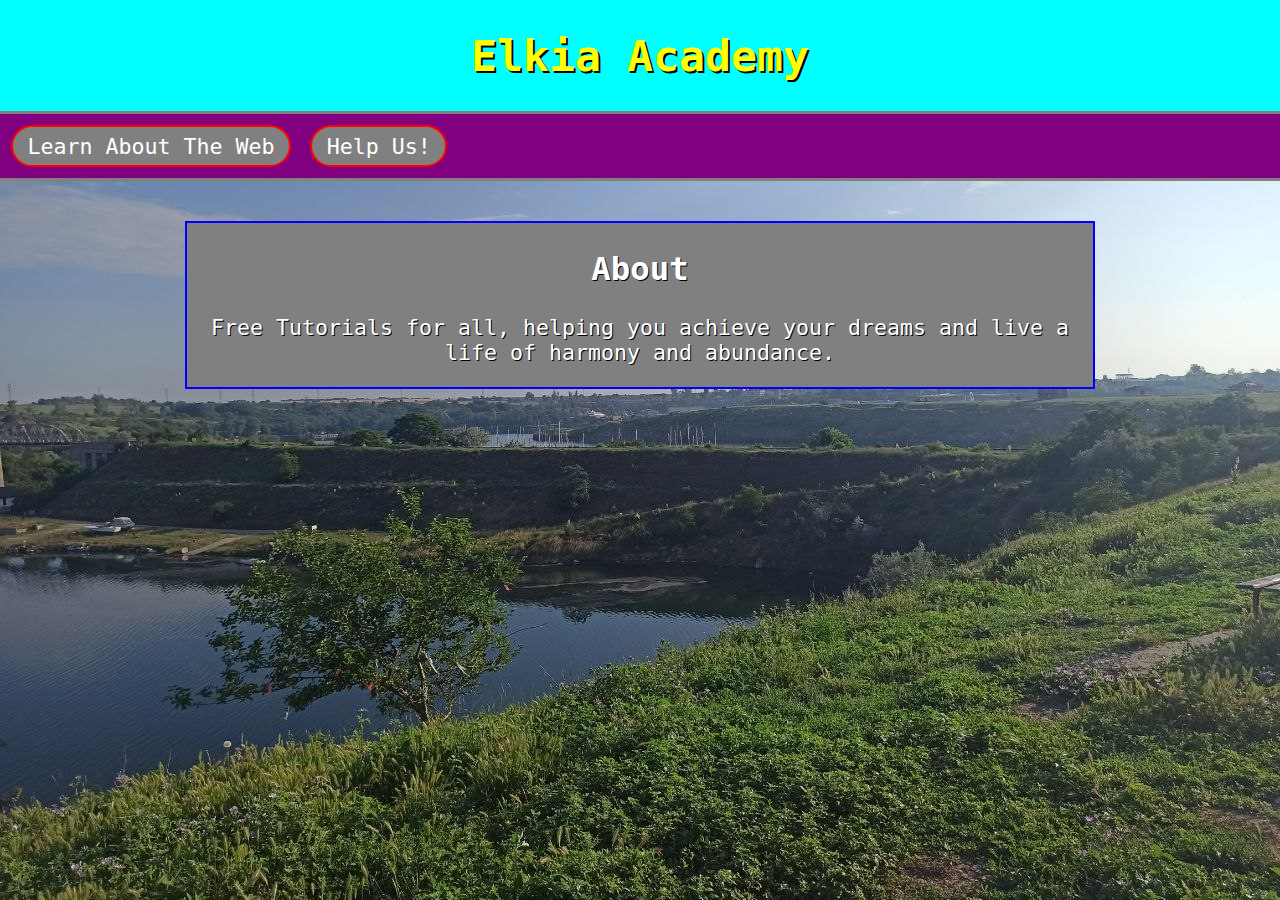
<file: aca/index.html>
<!DOCTYPE html>
<html>
	<head>
		<meta charset = "utf-8" />
		<title>Elkia Academy</title>
		<meta name = "description" content = "Free Tutorials for all, helping you achieve your dreams and live a life of harmony and abundance." />
		<meta name = "viewport" content = "width=device-width, initial-scale=1" />
		<link rel = "icon" type = "image/webp" href = "pix/terra_icon.webp" />
		<link rel = "stylesheet" href = "style.css" />
	</head>
	<body>
		<header>
			<h1>Elkia Academy</h1>
		</header>
		<nav> 
			<a href = "web">Learn About The Web</a> <!-- + learn music -->
			<a href = "help">Help Us!</a>
		</nav>
		<article class = "about center">
			<h2>About</h2> 
			<p>Free Tutorials for all, helping you achieve your dreams and live a life of harmony and abundance.</p>
		</article>
		<!-- Testimonials below. -->
	</body>
</html>
</file>
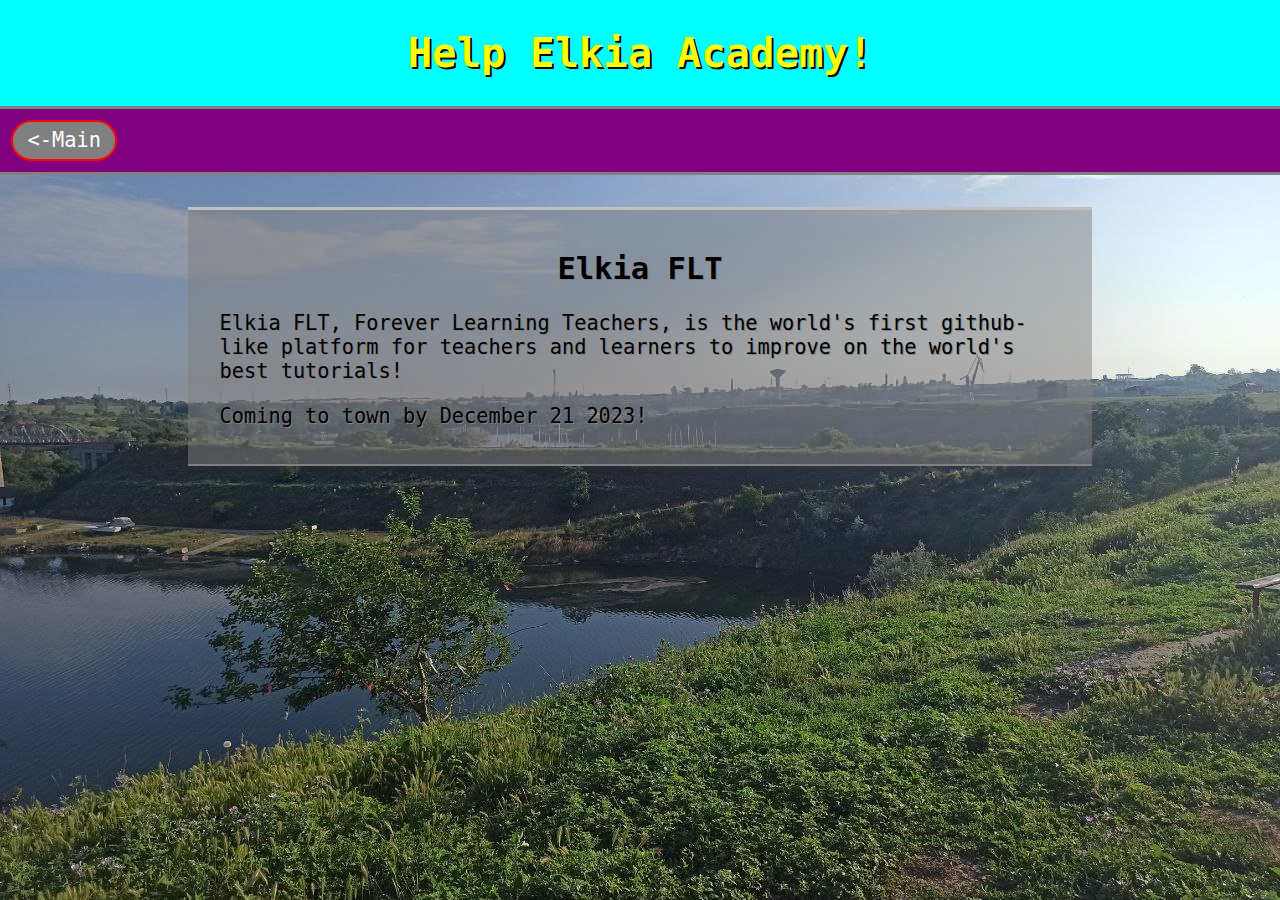
<file: aca/help/index.html>
<!DOCTYPE html>
<html>
	<head>
		<meta charset = "utf-8" />
		<title>Contribute To Elkia Academy</title> 
		<meta name = "description" content = "Come on to Elkia FLT, the world's first github-like platform for teachers and learners to improve on the world's best tutorials!" /> 
		<meta name = "viewport" content = "width=device-width, initial-scale=1" />
		<link rel = "icon" href = "../pix/TER_icon.webp" type = "image/webp" />
		<link rel = "stylesheet" href = "../css/helppage_style.css" />
	</head>
	<body>
		<header>
			<h1>Help Elkia Academy!</h1>
		</header>
		<nav>
			<a href = ".."><-Main</a>
		</nav>
		<!--<main>-->
			<article class = "enter_elkiaFLT">
				<h2 class = "center">Elkia FLT</h2> 
				<p>Elkia FLT, Forever Learning Teachers, is the world's first github-like platform for teachers and learners to improve on the world's best tutorials!</p>
				<p>Coming to town by December 21 2023!</p>
			</article>
		<!--
			<article>
				<h2>Research on Electrocute!</h2>
			</article>
		</main>-->
	</body>
</html>
</file>
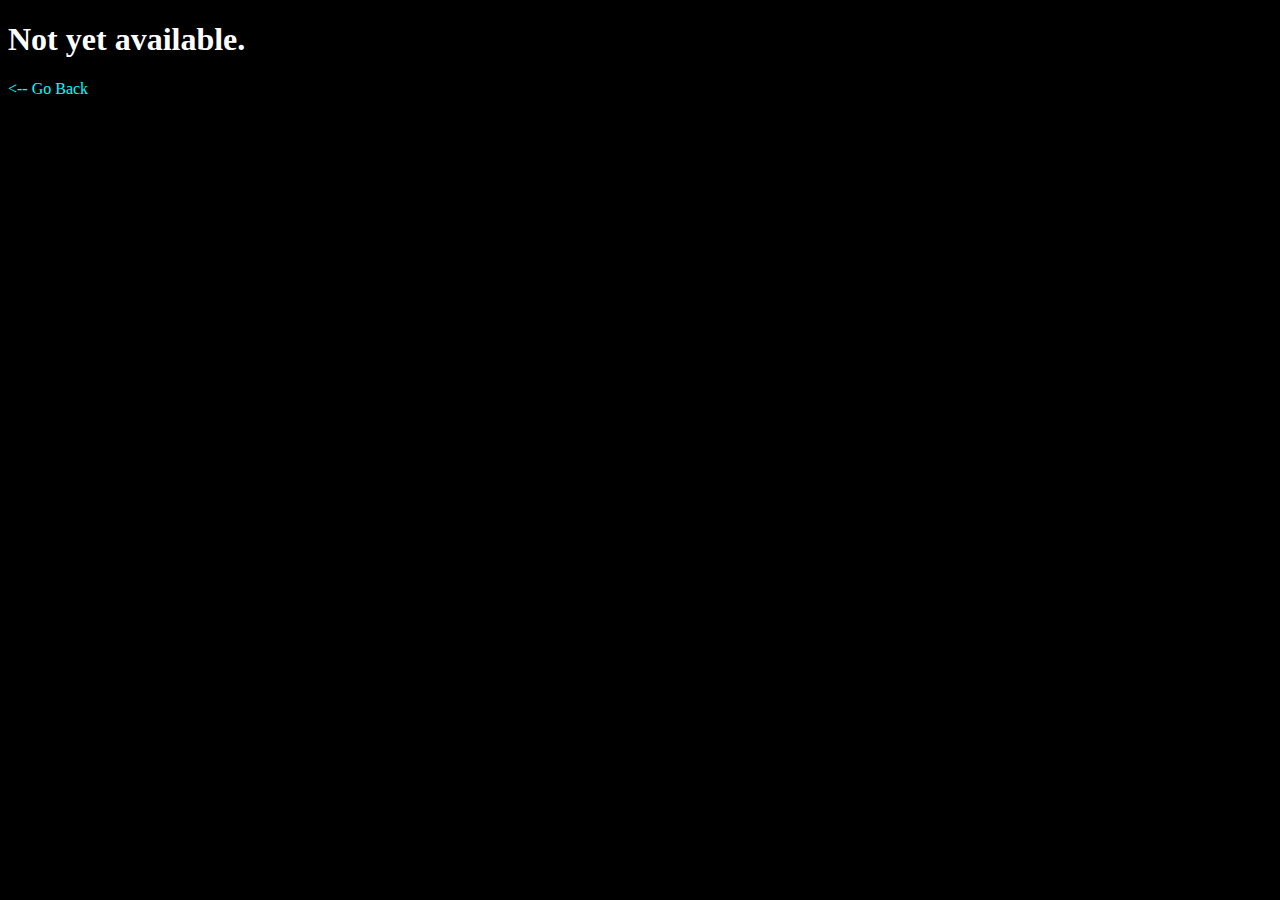
<file: aca/web/cssbasics1/index.html>
<!DOCTYPE html>           <!-- ! Replace all with template when beginning work. -->
<html>
<head>
	<meta charset = "utf-8" />
	<title>CSS Basics 1</title> 
	<style>
		body {
			background-color: black;
			color: white;
		}
		a {
			text-decoration: none;
			color: cyan;
		}
		a:hover {
			color: lime;
		}
		a:focus {
			border: 2px solid yellow;
			color: lightgreen;
		}
	</style>
</head>
<body>
	<header>
		<h1>Not yet available.</h1>
	</header>
	<main>
		<a href = "../htmlbasics2"><-- Go Back</a>
	</main>
</body>
</html>
</file>
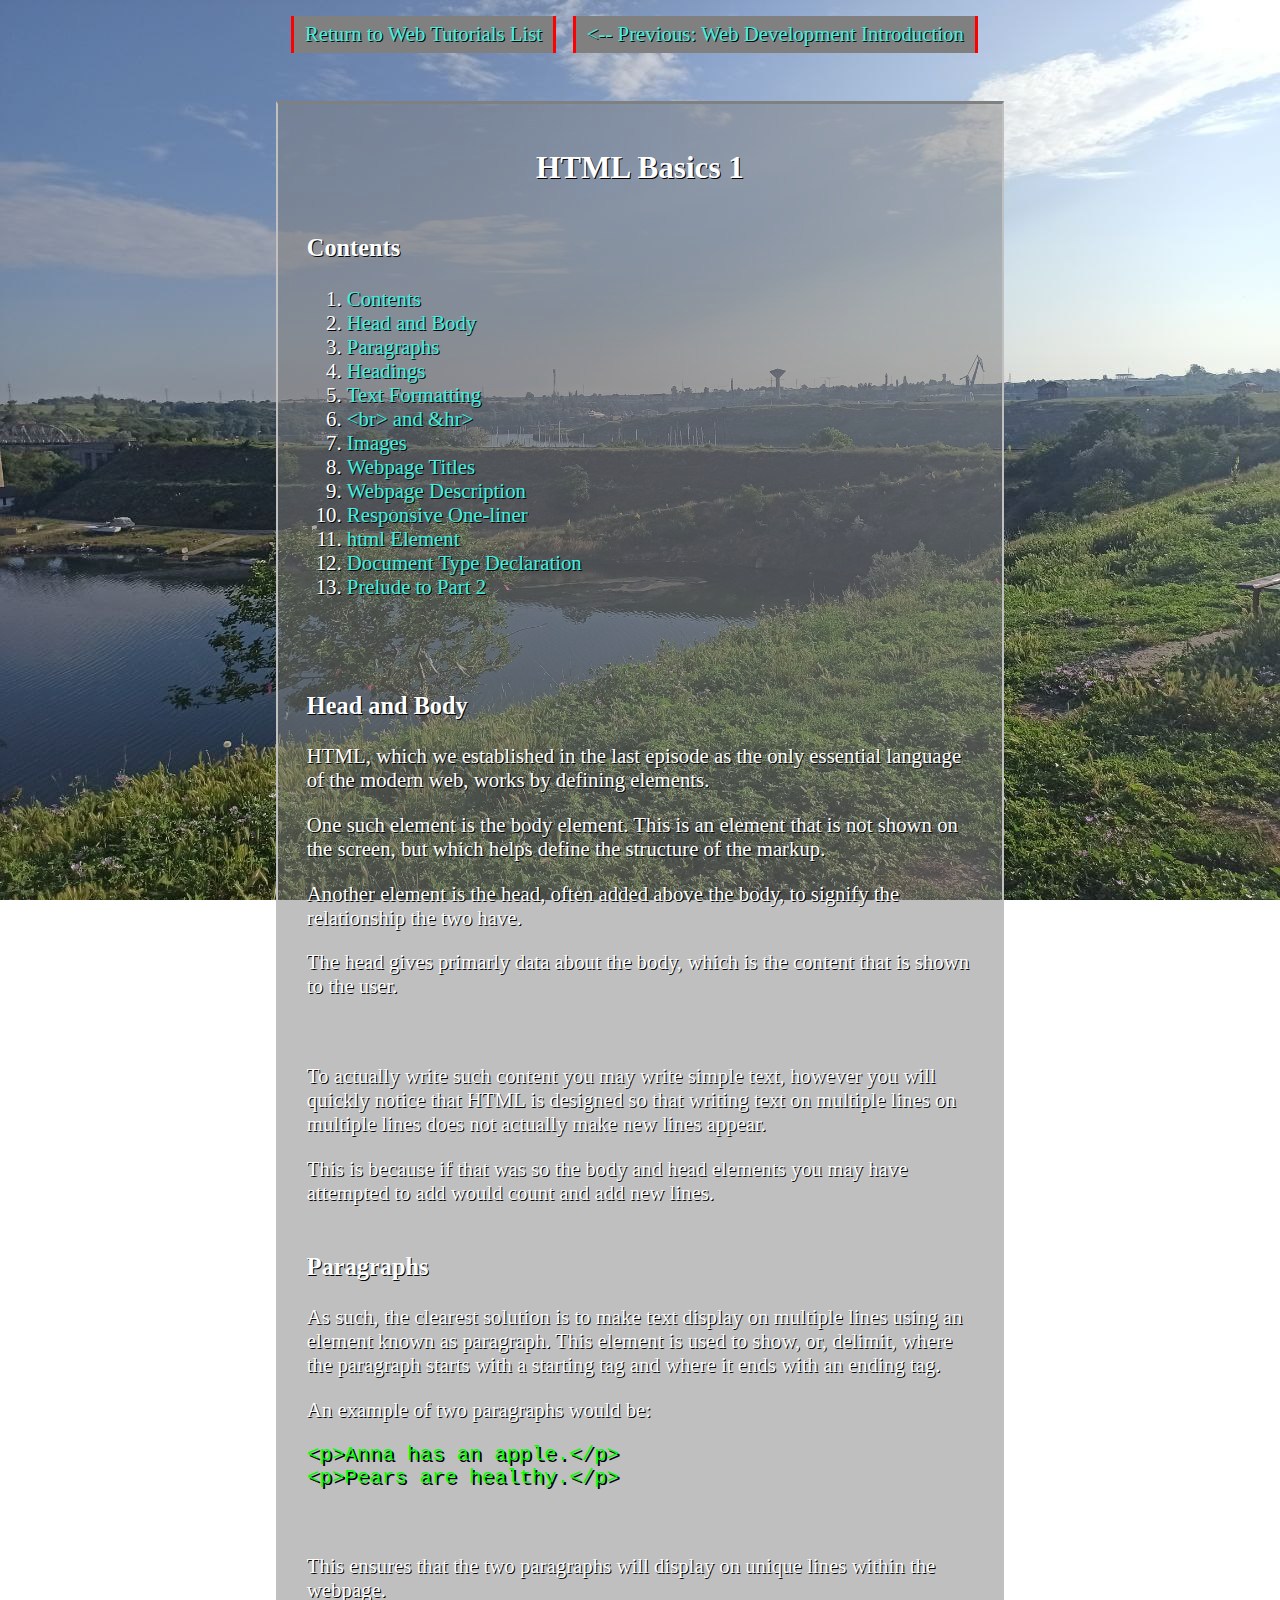
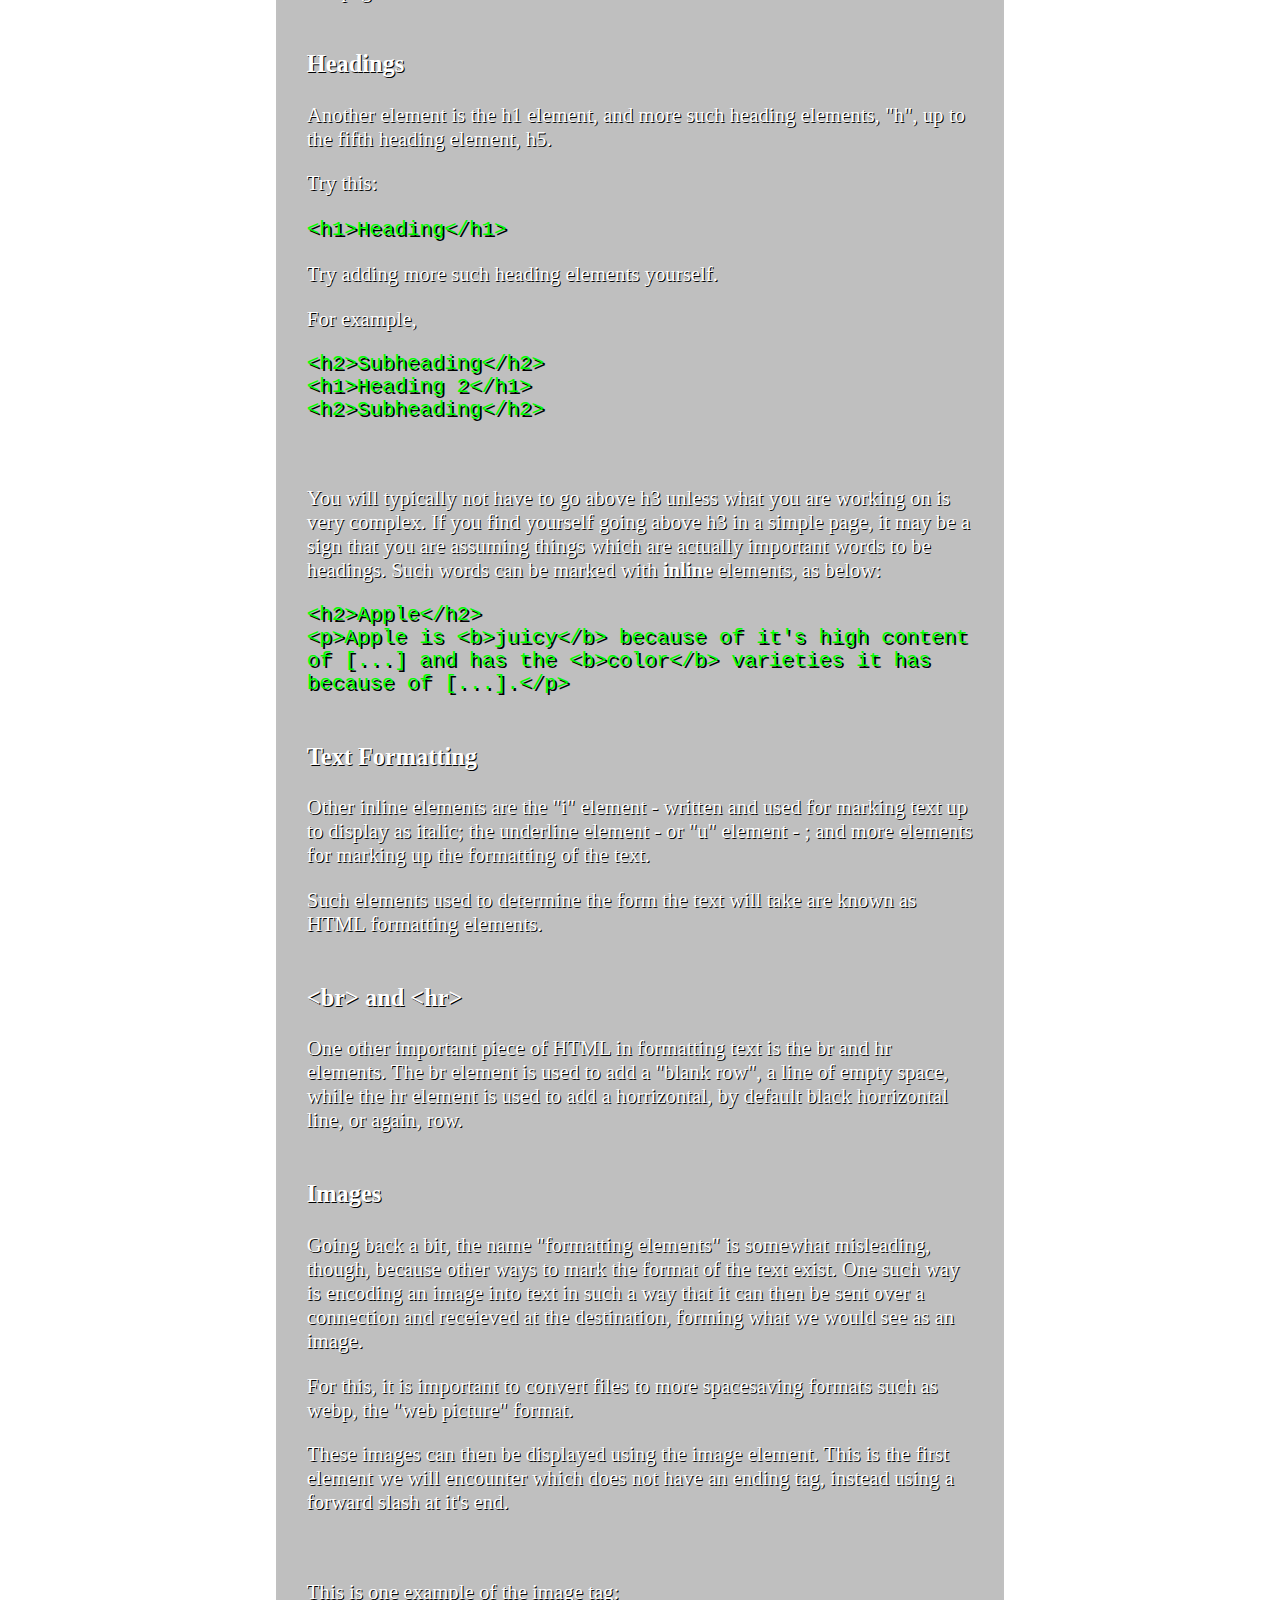
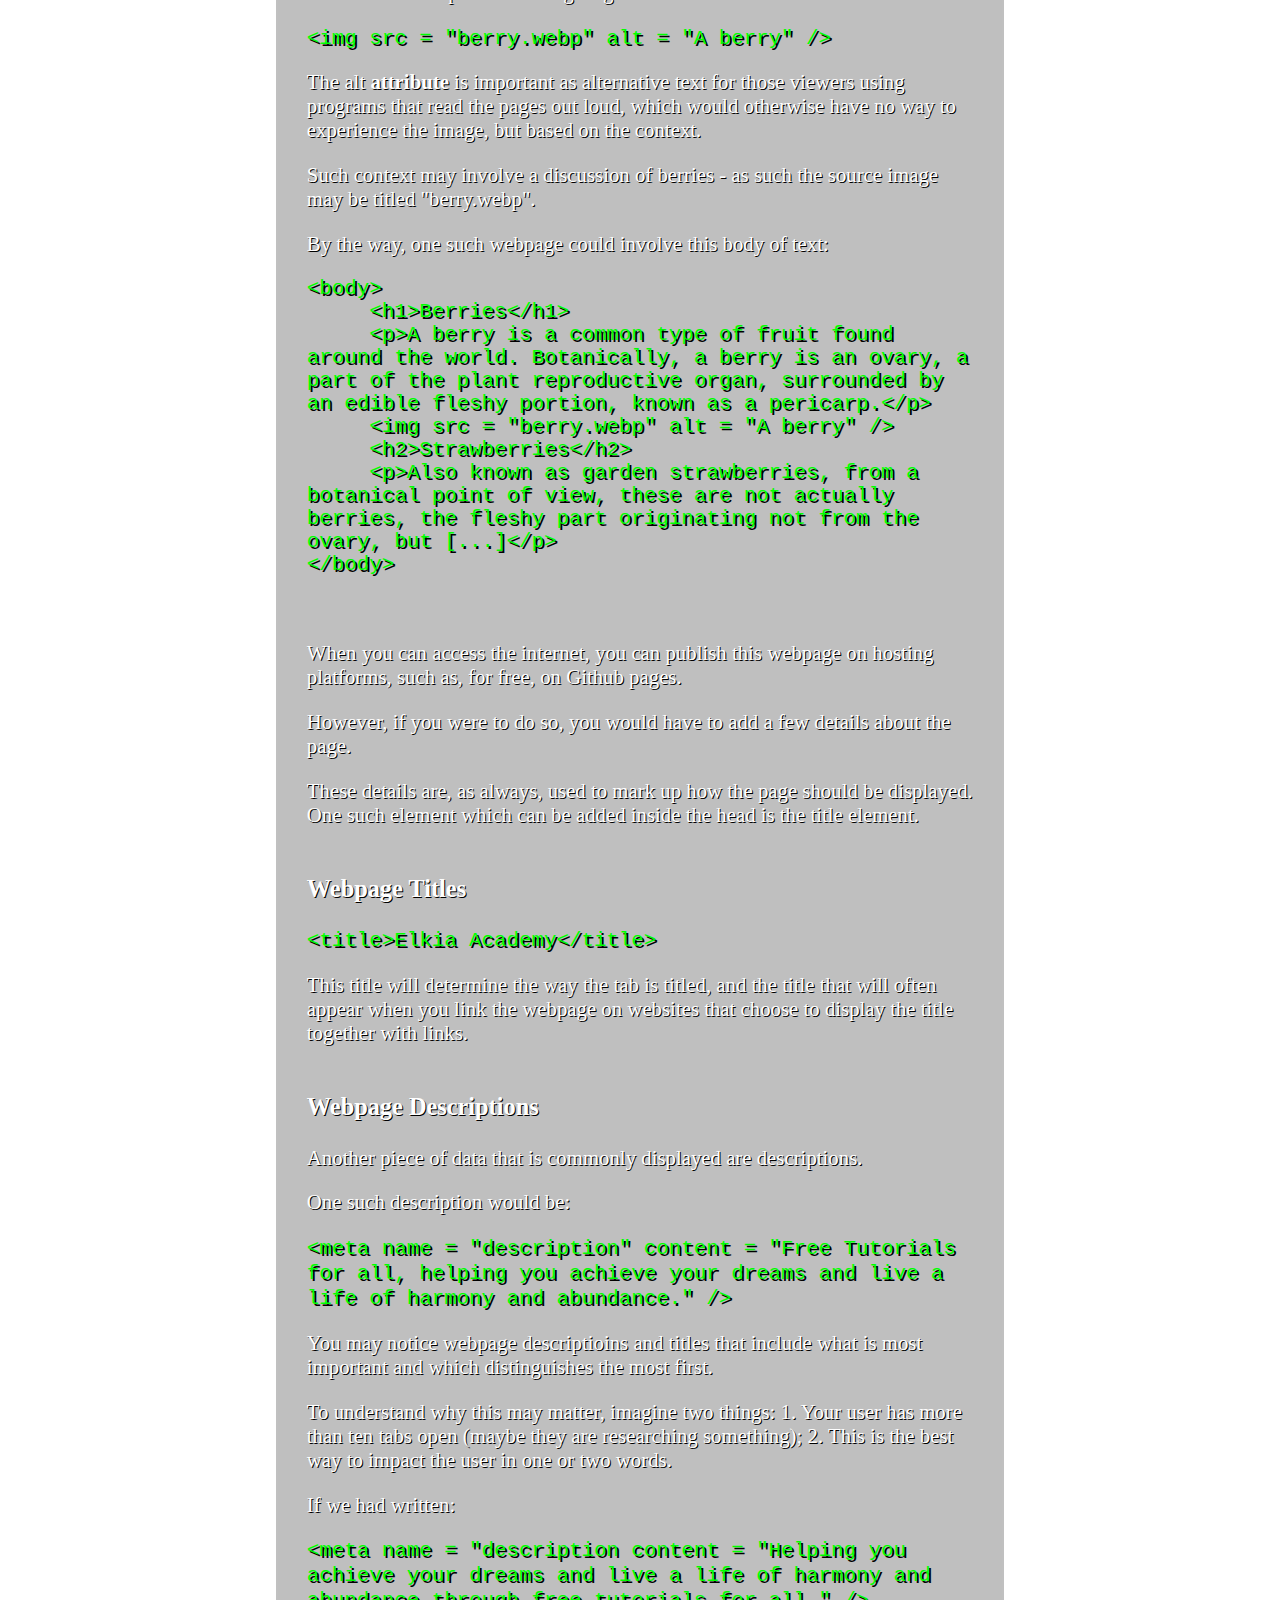
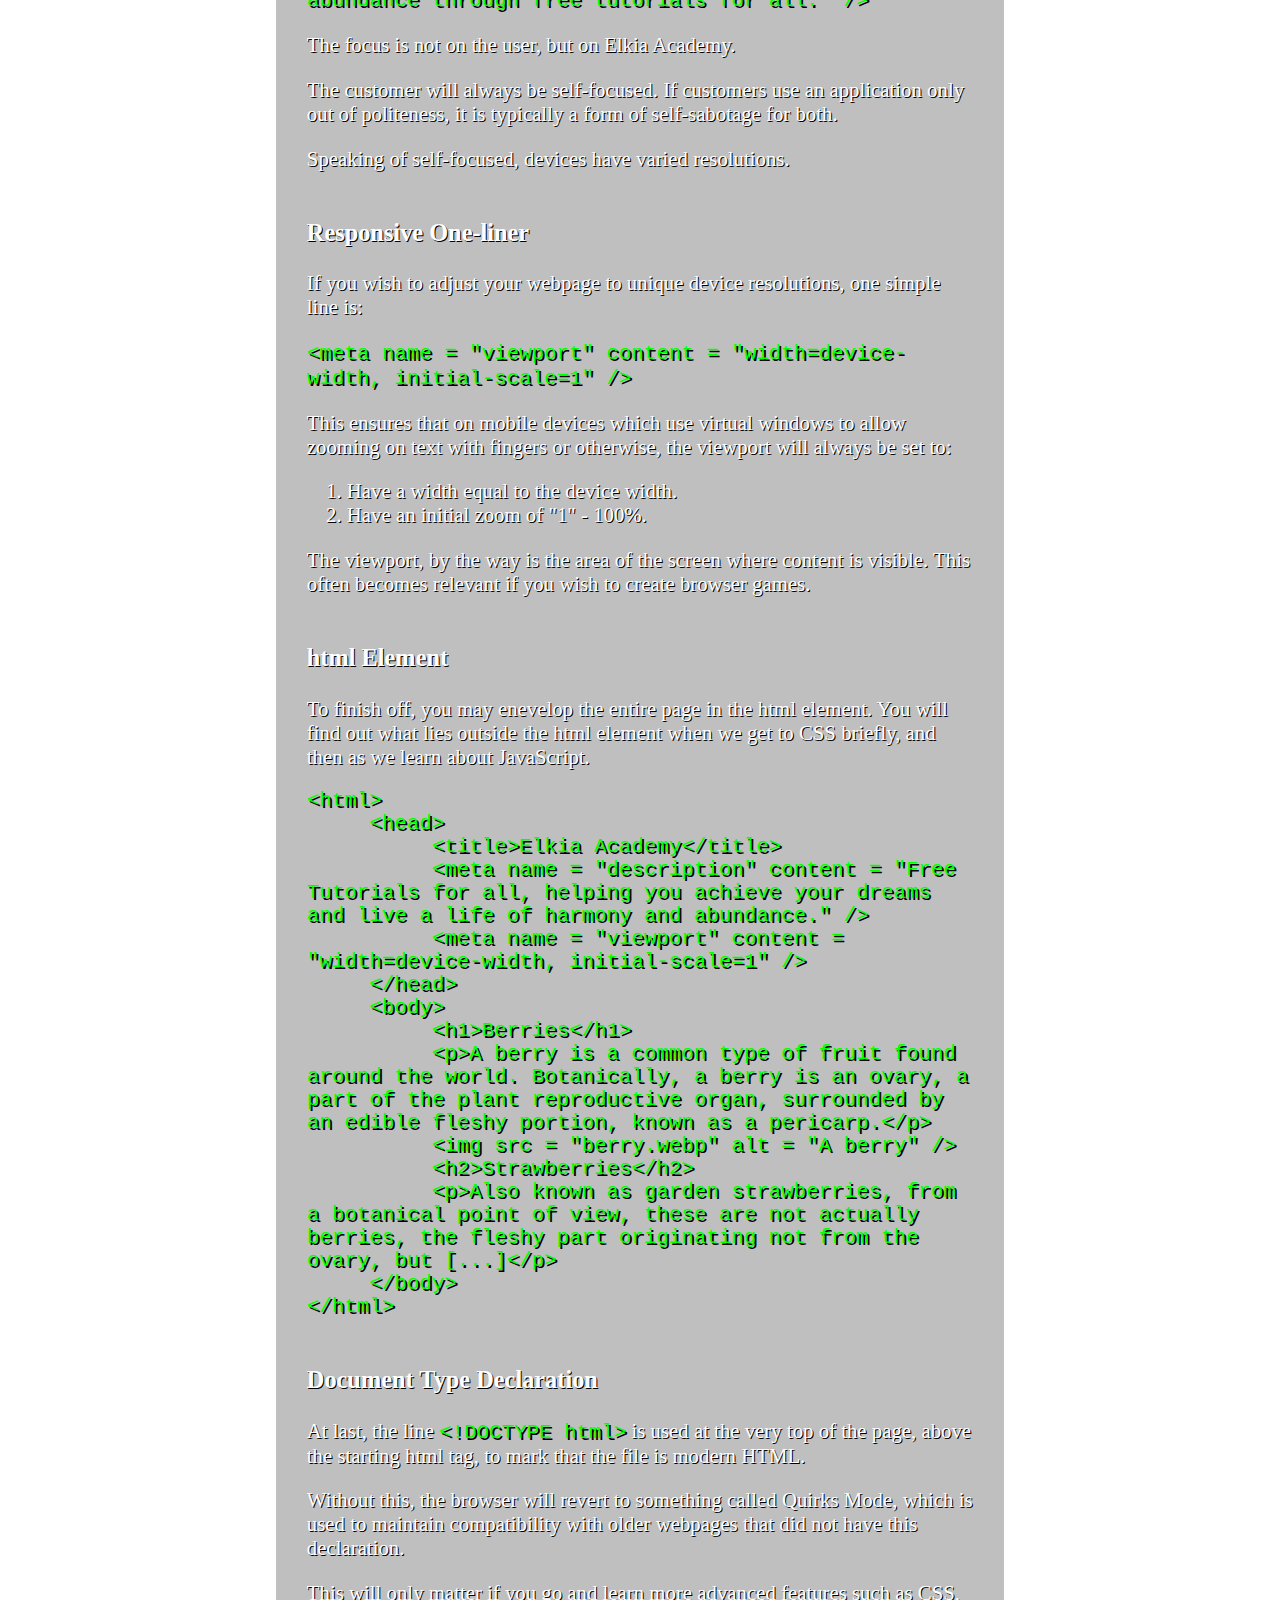
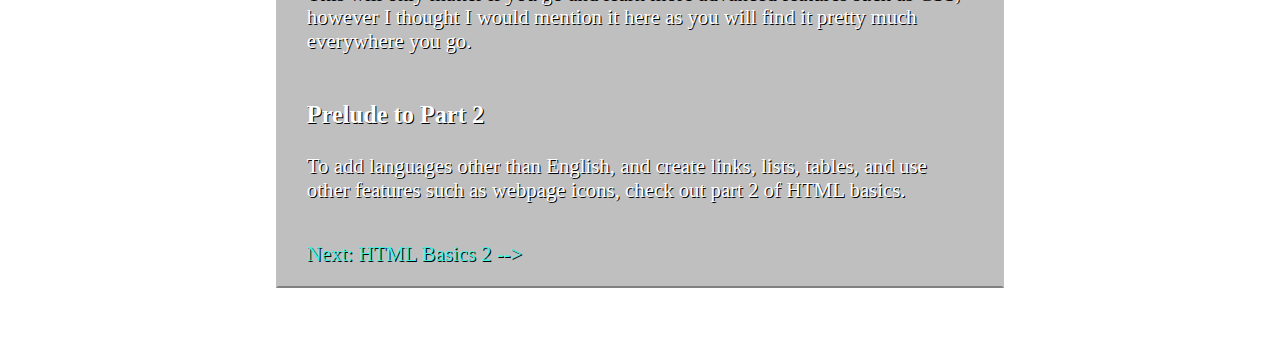
<file: aca/web/htmlbasics1/index.html>
<!DOCTYPE html>
<html>
<head>
	<meta charset = "utf-8" />
	<title>HTML Basics 1</title>
	<meta name = "description" content = "Introduction to HTML elements - the core of webpages." />
	<meta name = "viewport" content = "width=device-width, initial-scale=1" />
	<link rel = "icon" type = "image/webp" href = "../../pix/terra_icon.webp" />
	<link rel = "stylesheet" href = "../../css/pagestyle.css" />
</head>
<body>
	<nav class = "center">
		<a href = "..">Return to Web Tutorials List</a>
		<a href = "../intro"><-- Previous: Web Development Introduction</a>
	</nav>
	<article>
		<h2 class = "center">HTML Basics 1</h2>
		<h3 id = "contents" class = "subheading">Contents</h3>
		<ol>
			<li><a href = "#contents">Contents</a></li>
			<li><a href = "#headandbody">Head and Body</a></li>
			<li><a href = "#paragraphs">Paragraphs</a></li>
			<li><a href = "#headings">Headings</a></li>
			<li><a href = "#textformatting">Text Formatting</a></li>
			<li><a href = "#brhr">&ltbr&gt and &hr&gt</a></li>
			<li><a href = "#images">Images</a></li>
			<li><a href = "#title">Webpage Titles</a></li>
			<li><a href = "#description">Webpage Description</a></li>
			<li><a href = "#responsive">Responsive One-liner</a></li>
			<li><a href = "#htmlelement">html Element</a></li>
			<li><a href = "#doctype">Document Type Declaration</a></li>
			<li><a href = "#prelude">Prelude to Part 2</a></li>
		</ol>
		</br>

		<h3 id = "#headandbody" class = "subheading">Head and Body</h3>
		<p>HTML, which we established in the last episode as the only essential language of the modern web, works by defining elements.</p>
		<p>One such element is the body element. This is an element that is not shown on the screen, but which helps define the structure of the markup. </p>
		<p>Another element is the head, often added above the body, to signify the relationship the two have.</p>
		<p>The head gives primarly data about the body, which is the content that is shown to the user.</p>
		</br>
		<p>To actually write such content you may write simple text, however you will quickly notice that HTML is designed so that writing text on multiple lines on multiple lines does not actually make new lines appear.</p>
		<p>This is because if that was so the body and head elements you may have attempted to add would count and add new lines. </p>

		<h3 id = "paragraphs" class = "subheading">Paragraphs</h3>
		<p>As such, the clearest solution is to make text display on multiple lines using an element known as paragraph. This element is used to show, or, delimit, where the paragraph starts with a starting tag and where it ends with an ending tag.</p>
		<p>An example of two paragraphs would be: </p>
<pre><code>&ltp&gtAnna has an apple.&lt/p&gt
&ltp&gtPears are healthy.&lt/p&gt</code></pre>
		</br>

		<p>This ensures that the two paragraphs will display on unique lines within the webpage.</p>

		<h3 id = "headings" class = "subheading">Headings</h3>
		<p>Another element is the h1 element, and more such heading elements, "h", up to the fifth heading element, h5.</p>
		<p>Try this:</p>
		<code>&lth1&gtHeading&lt/h1&gt</code>
		<p>Try adding more such heading elements yourself.</p>
		<p>For example,</p>
<pre><code>&lth2&gtSubheading&lt/h2&gt
&lth1&gtHeading 2&lt/h1&gt
&lth2&gtSubheading&lt/h2&gt</code></pre>
		</br>
		<p>You will typically not have to go above h3 unless what you are working on is very complex. If you find yourself going above h3 in a simple page, it may be a sign that you are assuming things which are actually important words to be headings. Such words can be marked with <b>inline</b> elements, as below:</p>
<pre><code>&lth2&gtApple&lt/h2&gt
&ltp&gtApple is &ltb&gtjuicy&lt/b&gt because of it's high content of [...] and has the &ltb&gtcolor&lt/b&gt varieties it has because of [...].&lt/p&gt</code></pre>
		
		<h3 id = "textformatting" class = "subheading">Text Formatting</h3>
		<p>Other inline elements are the "i" element - written <i></i> and used for marking text up to display as italic; the underline element - or "u" element - <u></u>; and more elements for marking up the formatting of the text.</p>
		<p>Such elements used to determine the form the text will take are known as HTML formatting elements.</p>
		<h3 id = "brhr" class = "subheading">&ltbr&gt and &lthr&gt</h3>
		<p>One other important piece of HTML in formatting text is the br and hr elements. The br element is used to add a "blank row", a line of empty space, while the hr element is used to add a horrizontal, by default black horrizontal line, or again, row.</p>
		<h3 id = "images" class = "subheading">Images</h3>
		<p>Going back a bit, the name "formatting elements" is somewhat misleading, though, because other ways to mark the format of the text exist. One such way is encoding an image into text in such a way that it can then be sent over a connection and receieved at the destination, forming what we would see as an image.</p>
		<p>For this, it is important to convert files to more spacesaving formats such as webp, the "web picture" format.</p>
		<p>These images can then be displayed using the image element. This is the first element we will encounter which does not have an ending tag, instead using a forward slash at it's end.</p>
		</br>
		<p>This is one example of the image tag:</p>
		<code>&ltimg src = "berry.webp" alt = "A berry" /&gt</code>
		</br>

		<p>The alt <b>attribute</b> is important as alternative text for those viewers using programs that read the pages out loud, which would otherwise have no way to experience the image, but based on the context.</p>
		<p>Such context may involve a discussion of berries - as such the source image may be titled "berry.webp".</p>
		<p>By the way, one such webpage could involve this body of text:</p>

<pre><code>&ltbody&gt
     &lth1&gtBerries&lt/h1&gt
     &ltp&gtA berry is a common type of fruit found around the world. Botanically, a berry is an ovary, a part of the plant reproductive organ, surrounded by an edible fleshy portion, known as a pericarp.&lt/p&gt
     &ltimg src = "berry.webp" alt = "A berry" /&gt
     &lth2&gtStrawberries&lt/h2&gt
     &ltp&gtAlso known as garden strawberries, from a botanical point of view, these are not actually berries, the fleshy part originating not from the ovary, but [...]&lt/p&gt
&lt/body&gt</code></pre>
		</br>

		<p>When you can access the internet, you can publish this webpage on hosting platforms, such as, for free, on Github pages.</p>
		<p>However, if you were to do so, you would have to add a few details about the page.</p>
		<p>These details are, as always, used to mark up how the page should be displayed. One such element which can be added inside the head is the title element.</p>

		<h3 id = "title" class = "subheading">Webpage Titles</h3>
		<code>&lttitle&gtElkia Academy&lt/title&gt</code>
		<p>This title will determine the way the tab is titled, and the title that will often appear when you link the webpage on websites that choose to display the title together with links.</p>

		<h3 id = "description" class = "subheading">Webpage Descriptions</h3>
		<p>Another piece of data that is commonly displayed are descriptions.</p>
		<p>One such description would be:</p>
		<code>&ltmeta name = "description" content = "Free Tutorials for all, helping you achieve your dreams and live a life of harmony and abundance." /&gt</code>
		</br>

		<p>You may notice webpage descriptioins and titles that include what is most important and which distinguishes the most first.</p>
		<p>To understand why this may matter, imagine two things: 1. Your user has more than ten tabs open (maybe they are researching something); 2. This is the best way to impact the user in one or two words.</p>
		<p>If we had written:</p>
		<code>&ltmeta name = "description content = "Helping you achieve your dreams and live a life of harmony and abundance through free tutorials for all." /&gt</code>
		</br>
		<p>The focus is not on the user, but on Elkia Academy.</p>
		<p>The customer will always be self-focused. If customers use an application only out of politeness, it is typically a form of self-sabotage for both.</p>
		<p>Speaking of self-focused, devices have varied resolutions.</p>

		<h3 id = "responsive" class = "subheading">Responsive One-liner</h3>
		<p>If you wish to adjust your webpage to unique device resolutions, one simple line is:</p>
		<code>&ltmeta name = "viewport" content = "width=device-width, initial-scale=1" /&gt</code>
		</br>
		<p>This ensures that on mobile devices which use virtual windows to allow zooming on text with fingers or otherwise, the viewport will always be set to:</p>
		<ol>
			<li>Have a width equal to the device width.</li>
			<li>Have an initial zoom of "1" - 100%.</li>
		</ol>
		<p>The viewport, by the way is the area of the screen where content is visible. This often becomes relevant if you wish to create browser games.</p>
		<h3 id = "htmlelement" class = "subheading">html Element</h3>
		<p>To finish off, you may enevelop the entire page in the html element. You will find out what lies outside the html element when we get to CSS briefly, and then as we learn about JavaScript.</p>

<pre><code>&lthtml&gt
     &lthead&gt
          &lttitle&gtElkia Academy&lt/title&gt
	  &ltmeta name = "description" content = "Free Tutorials for all, helping you achieve your dreams and live a life of harmony and abundance." /&gt
	  &ltmeta name = "viewport" content = "width=device-width, initial-scale=1" /&gt
     &lt/head&gt
     &ltbody&gt
          &lth1&gtBerries&lt/h1&gt
	  &ltp&gtA berry is a common type of fruit found around the world. Botanically, a berry is an ovary, a part of the plant reproductive organ, surrounded by an edible fleshy portion, known as a pericarp.&lt/p&gt
	  &ltimg src = "berry.webp" alt = "A berry" /&gt
	  &lth2&gtStrawberries&lt/h2&gt
	  &ltp&gtAlso known as garden strawberries, from a botanical point of view, these are not actually berries, the fleshy part originating not from the ovary, but [...]&lt/p&gt
     &lt/body&gt
&lt/html&gt</code></pre>

		<h3 id = "doctype" class = "subheading">Document Type Declaration</h3>
		<p>At last, the line <code>&lt!DOCTYPE html&gt</code> is used at the very top of the page, above the starting html tag, to mark that the file is modern HTML. </p>
		<p>Without this, the browser will revert to something called Quirks Mode, which is used to maintain compatibility with older webpages that did not have this declaration.</p>
		<p>This will only matter if you go and learn more advanced features such as CSS, however I thought I would mention it here as you will find it pretty much everywhere you go.</p>

		<h3 id = "prelude" class = "subheading">Prelude to Part 2</h3>
		<p>To add languages other than English, and create links, lists, tables, and use other features such as webpage icons, check out part 2 of HTML basics.</p>

		<a href = "../htmlbasics2" class = "next-link" >Next: HTML Basics 2 --></a>
	</article>
</body>
</html>
</file>
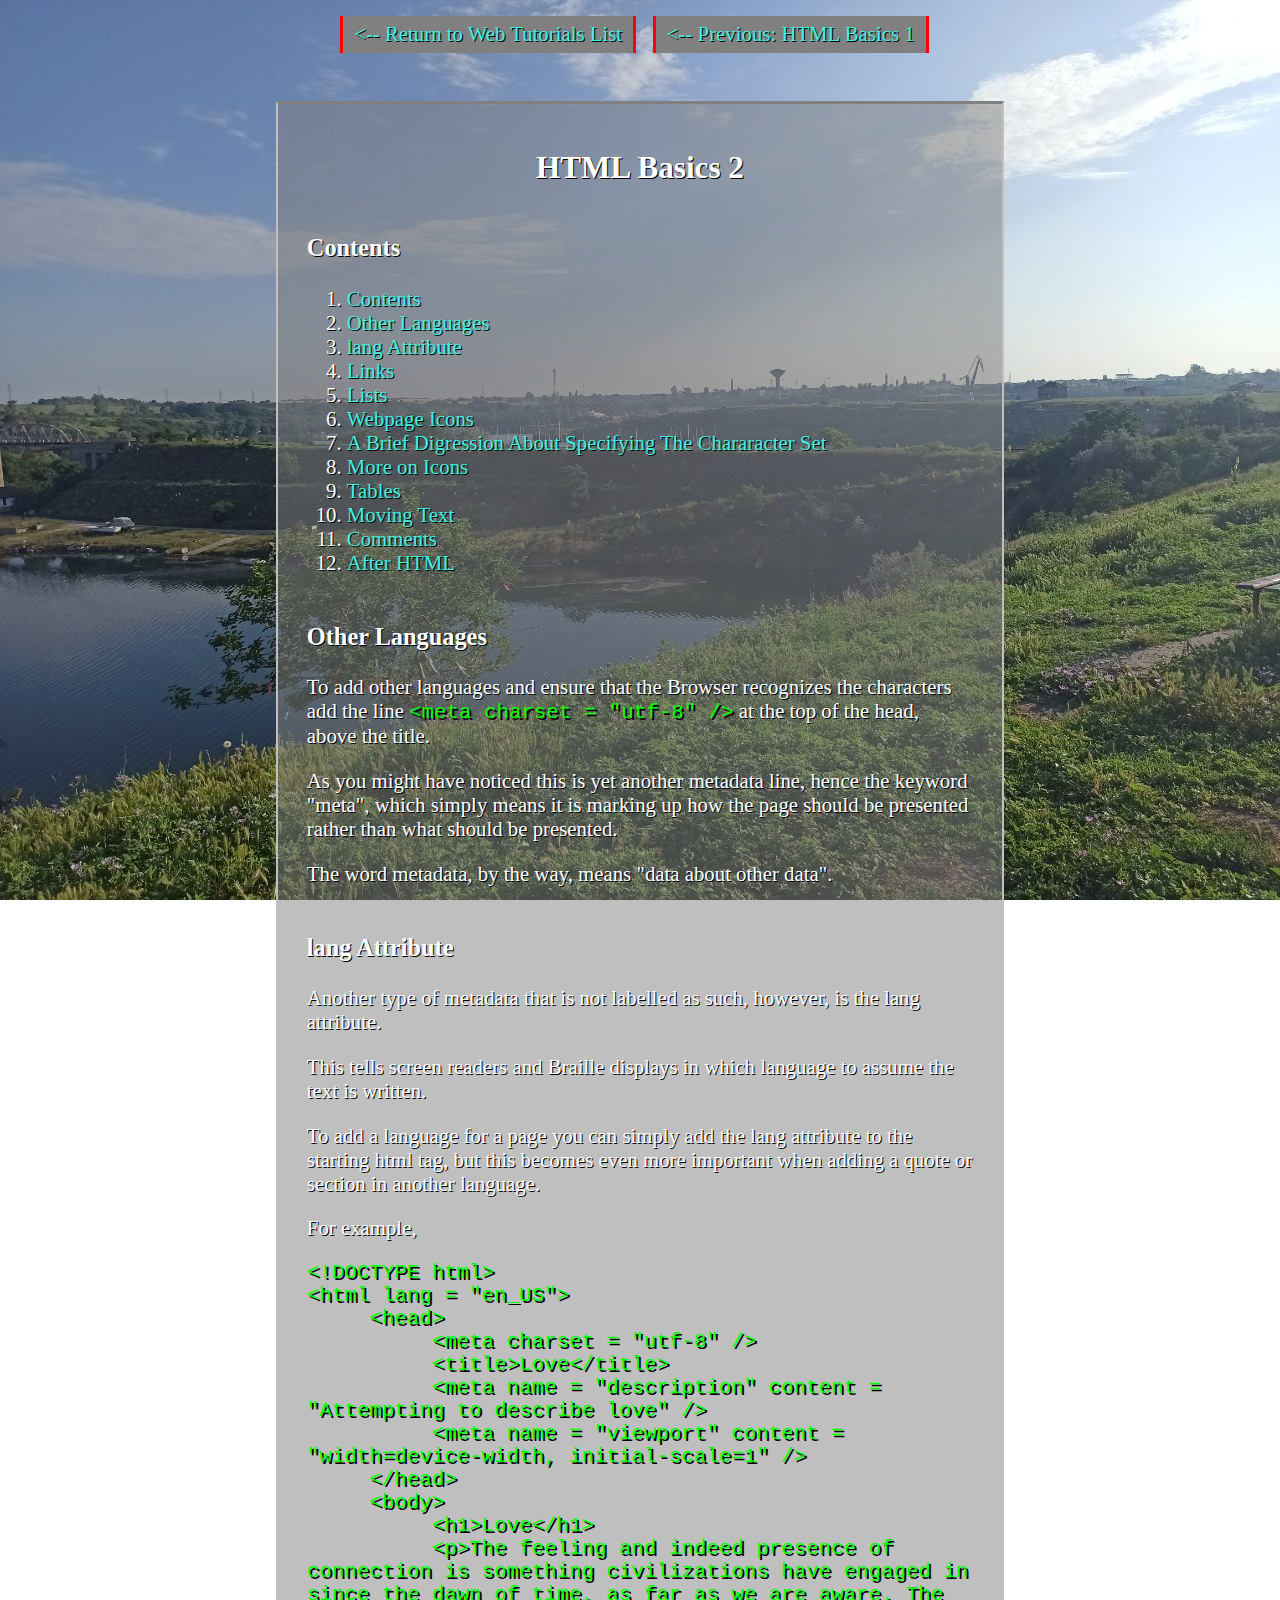
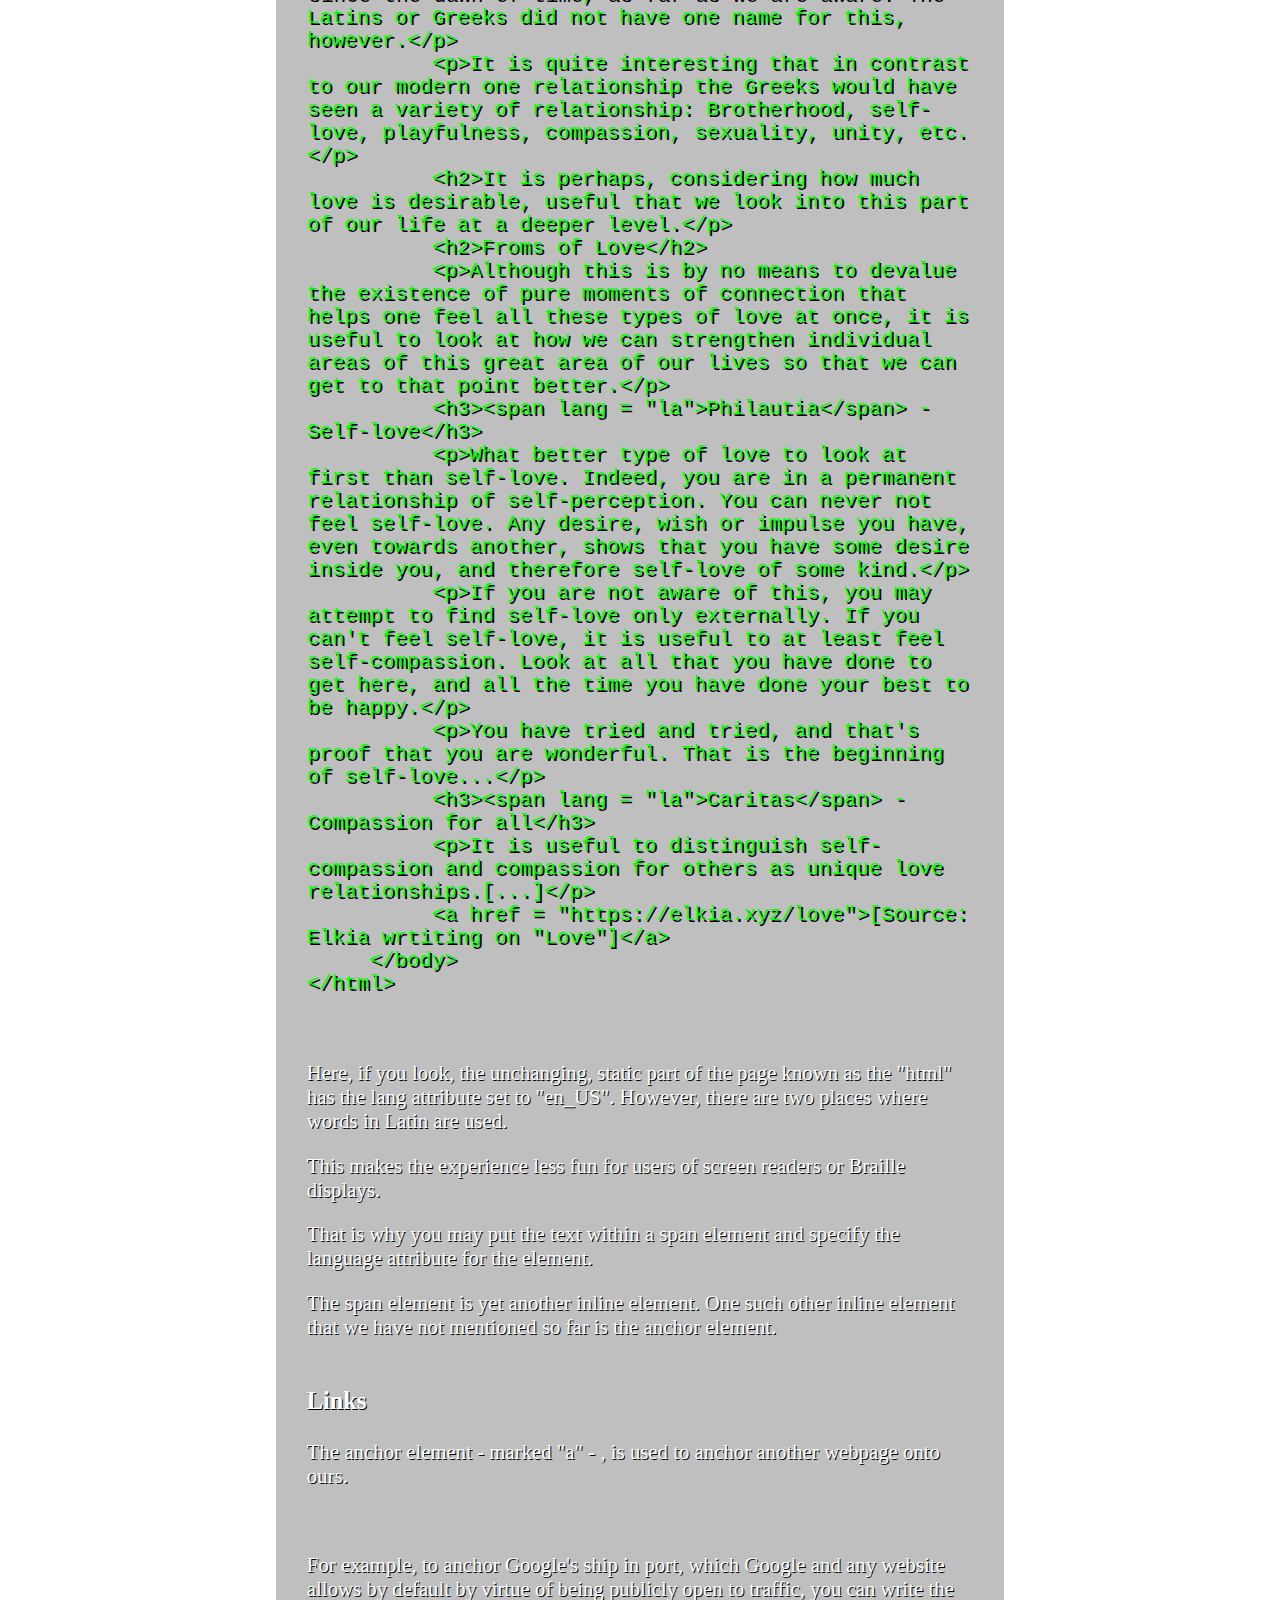
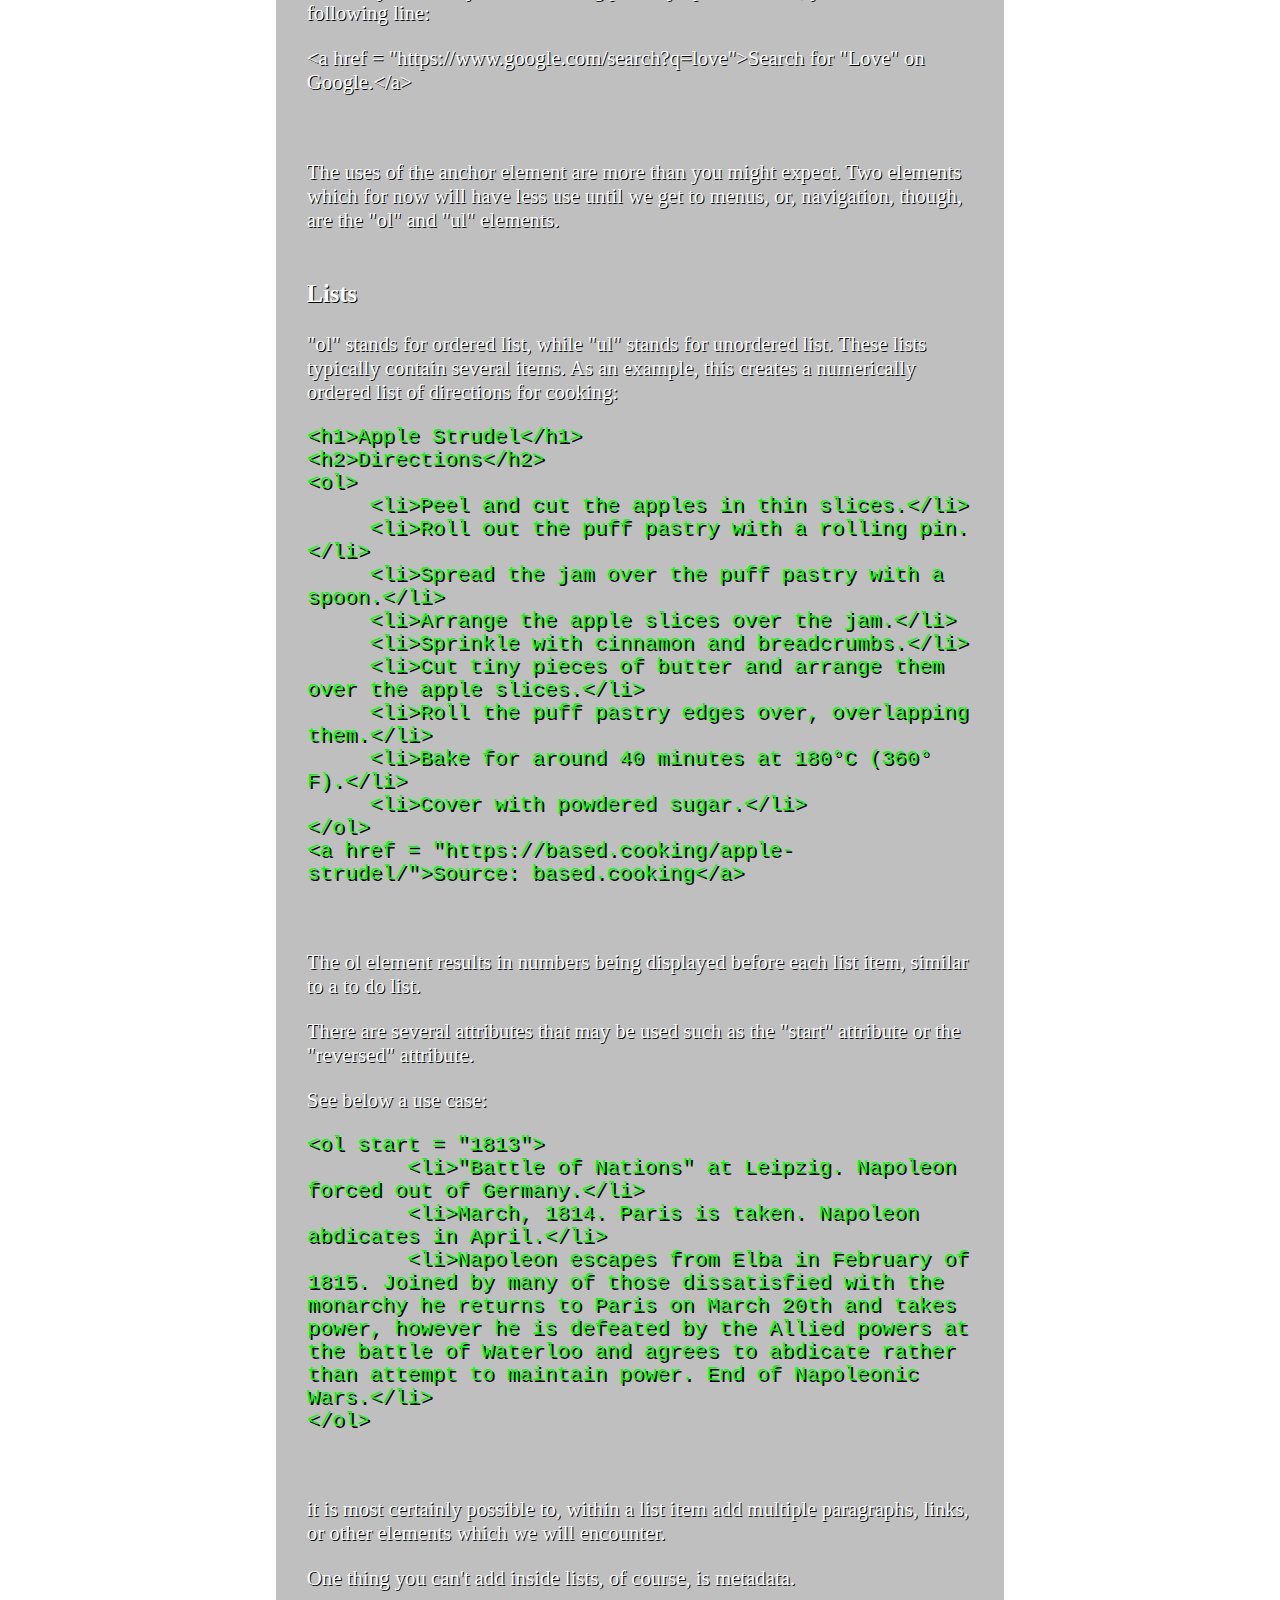
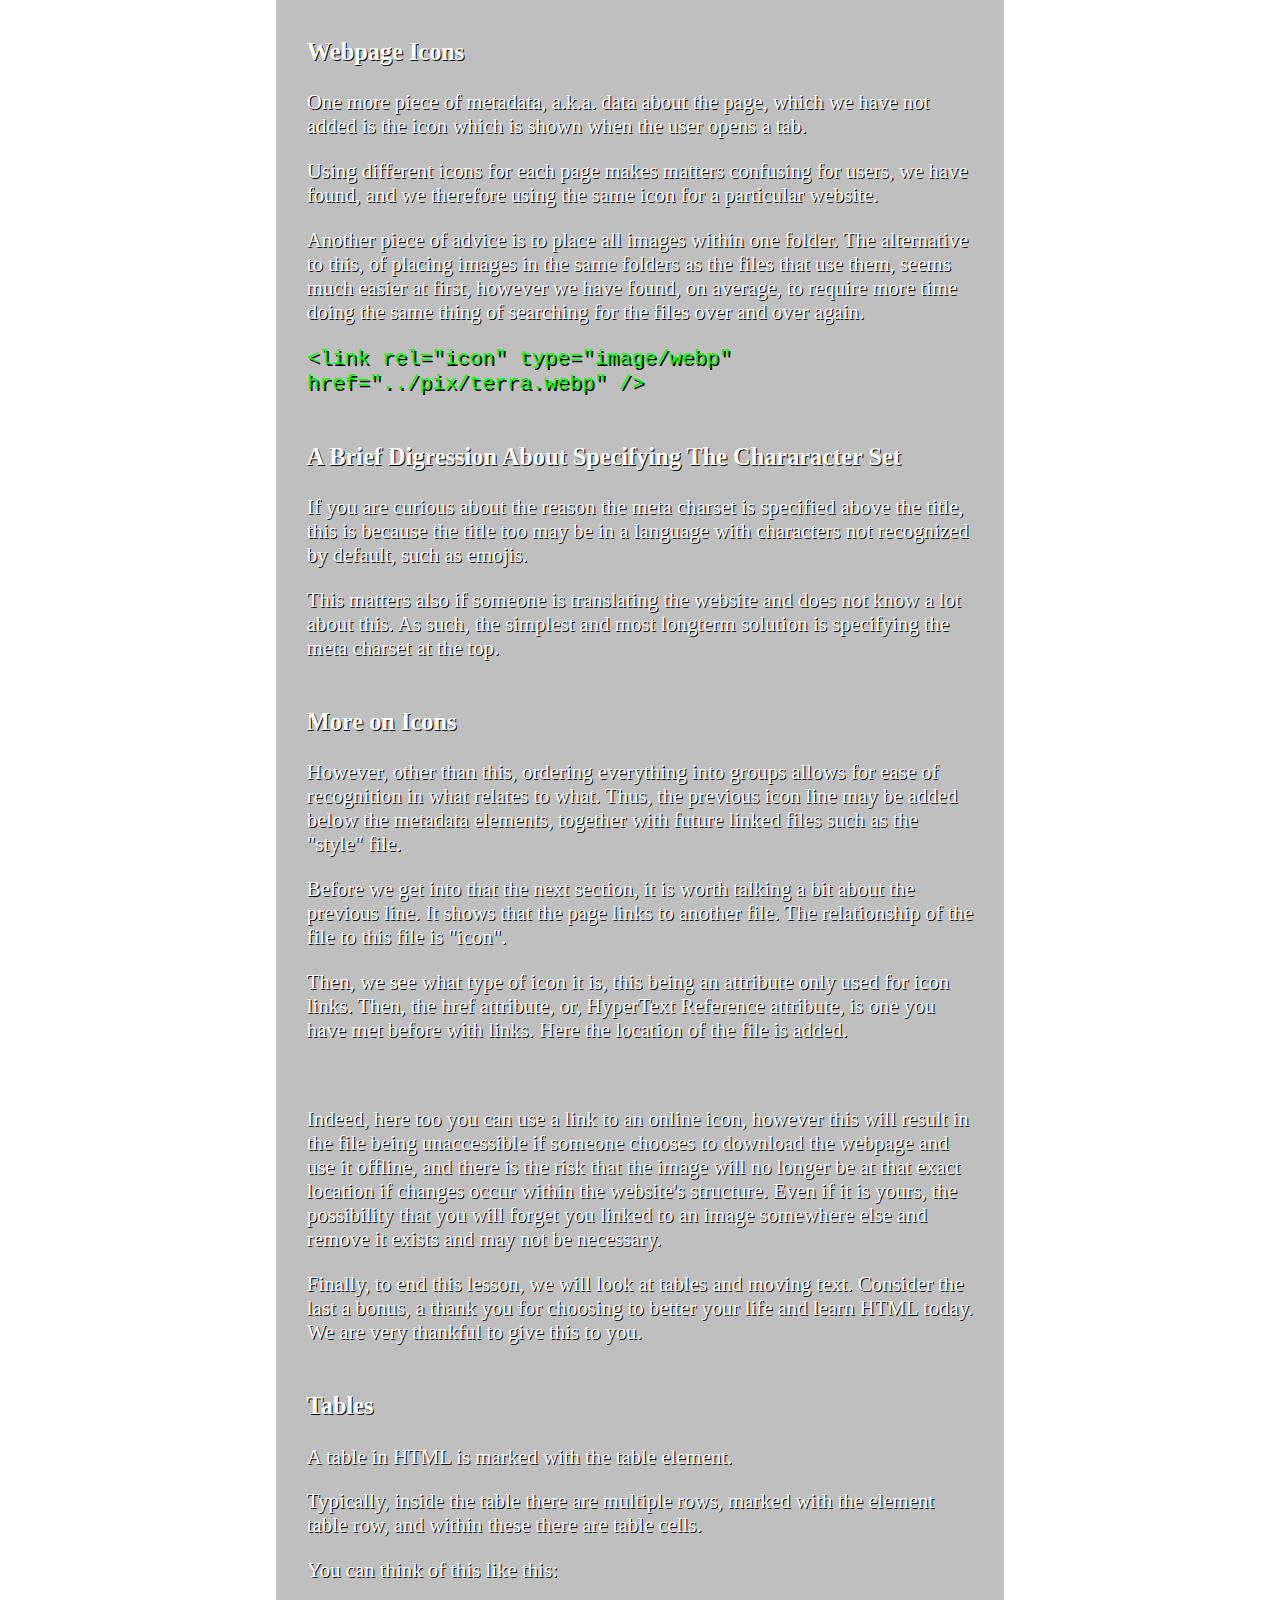
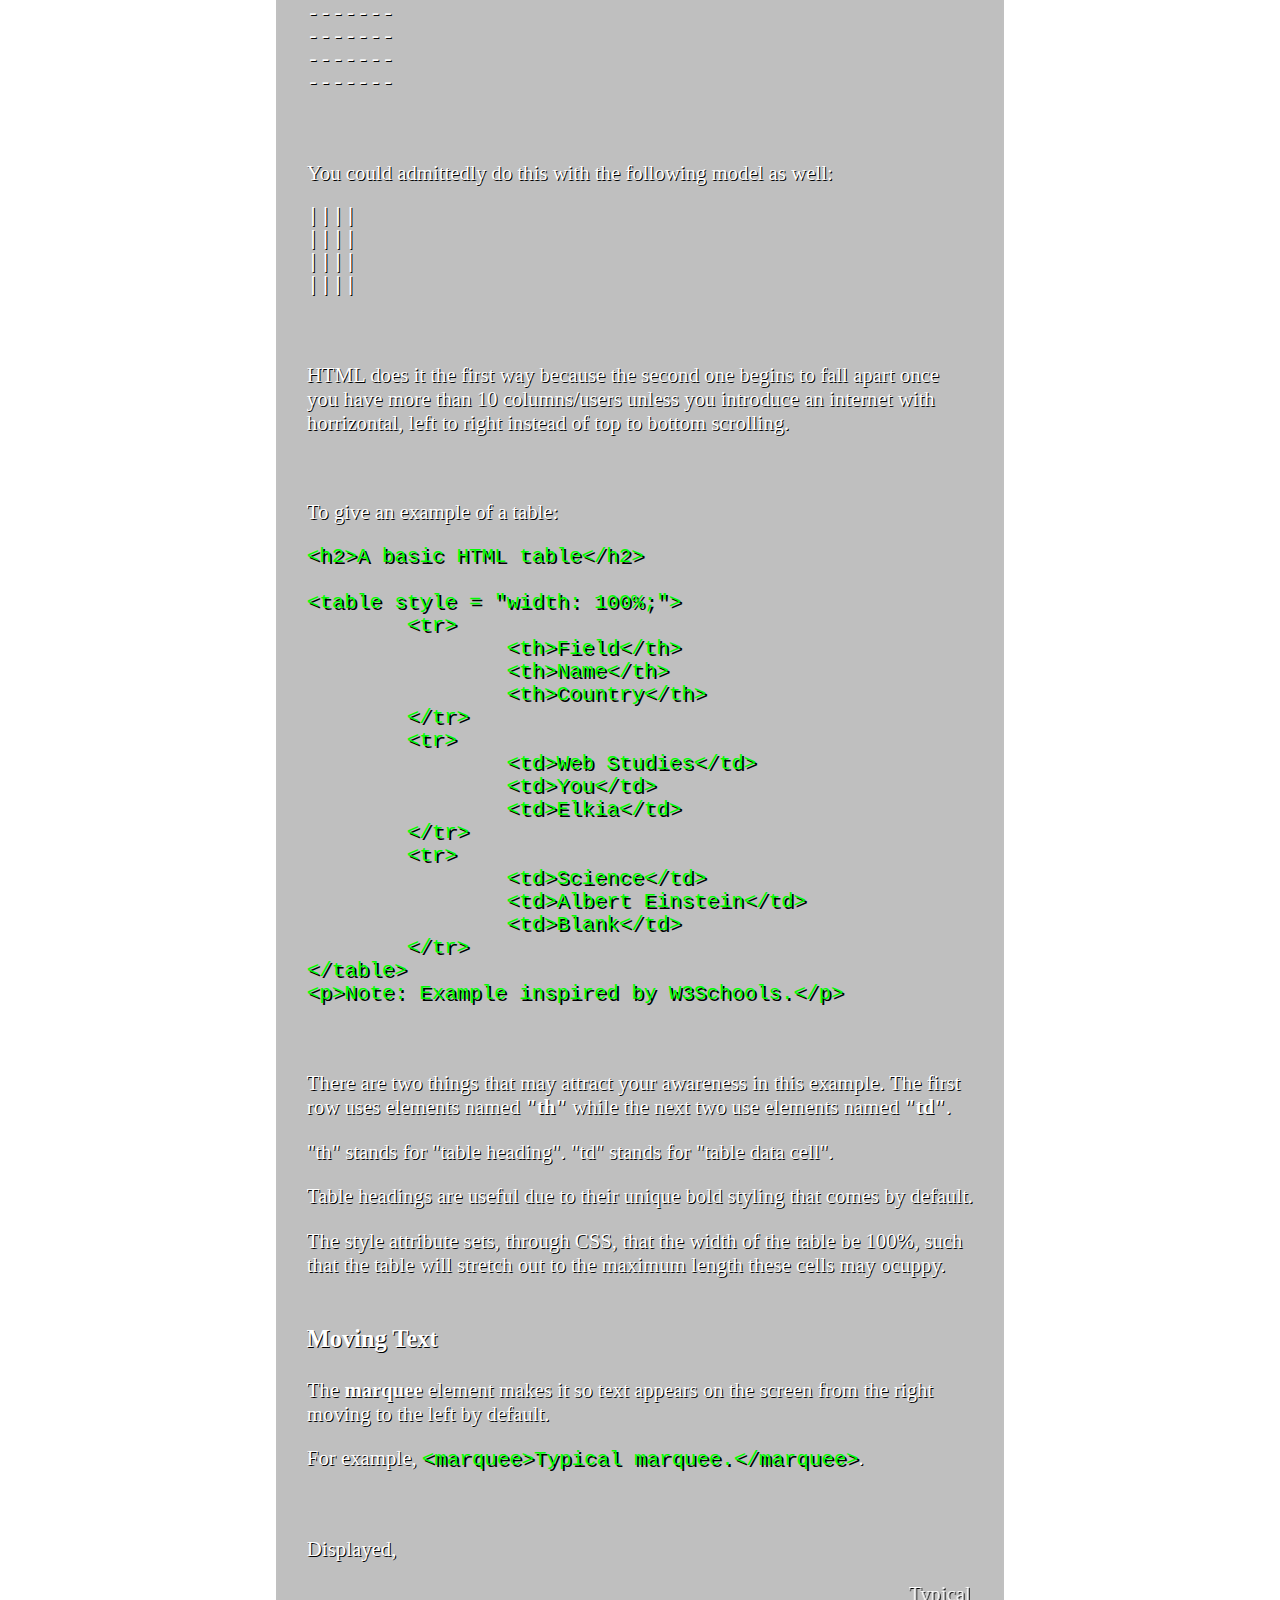
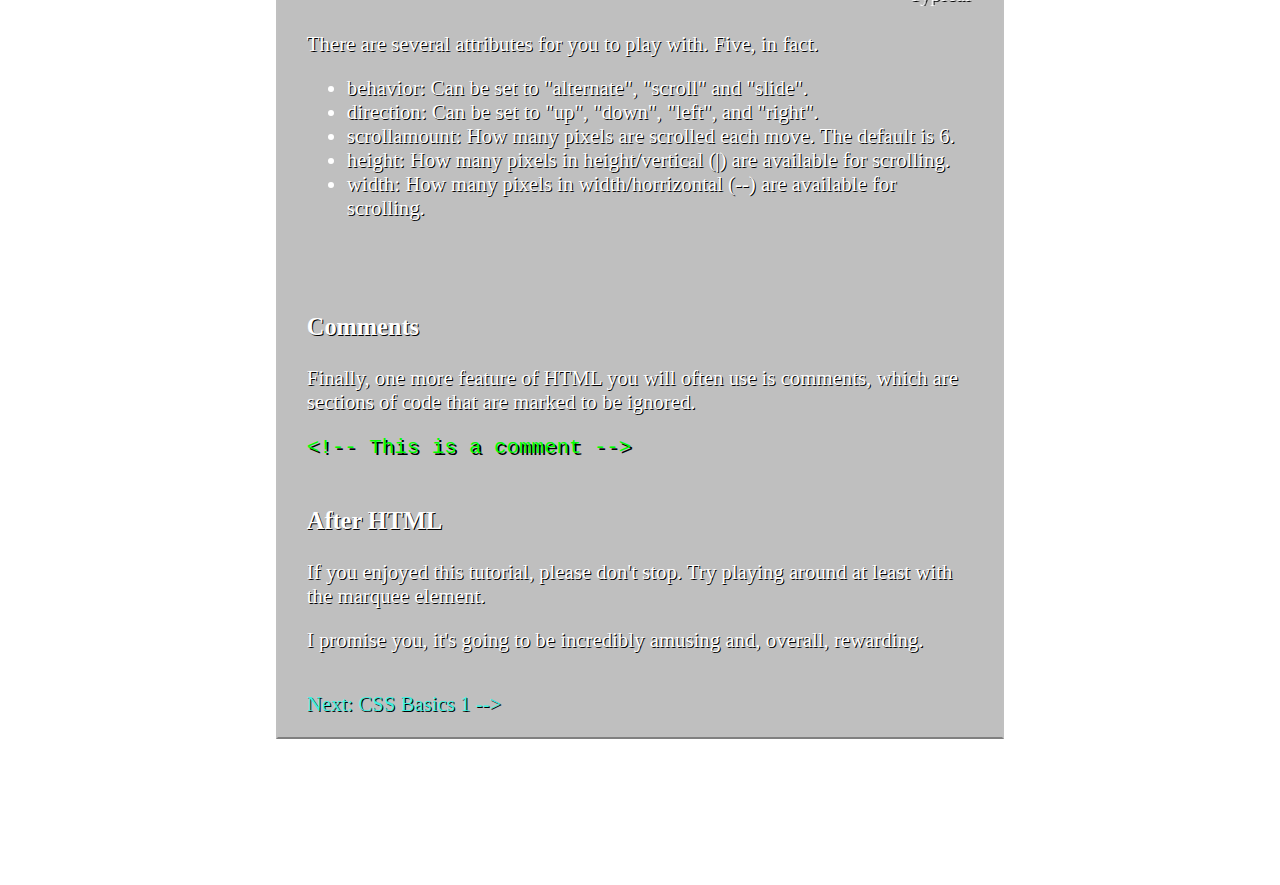
<file: aca/web/htmlbasics2/index.html>
<!DOCTYPE html>
<html>
<head>
	<meta charset = "utf-8" />
	<title>WebDev Introduction</title>
	<meta name = "description" content = "Introduction to the web." />
	<meta name = "viewport" content = "width=device-width, initial-scale=1" />
	<link rel = "icon" type = "image/webp" href = "../../pix/terra_icon.webp" />
	<link rel = "stylesheet" href = "../../css/pagestyle.css" />
</head>
<body>
	<nav class = "center">
		<a href = ".."><-- Return to Web Tutorials List</a>
		<a href = "../htmlbasics1"><-- Previous: HTML Basics 1</a>
	</nav>
	<article>
		<h2 class = "center">HTML Basics 2</h2>
		<h3 id = "contents" class = "subheading">Contents</h3>
		<ol>
			<li><a href = "#contents">Contents</a></li>
			<li><a href = "#otherlang">Other Languages</a></li>
			<li><a href = "#langattr">lang Attribute</a></li>
			<li><a href = "#links">Links</a></li>
			<li><a href = "#lists">Lists</a></li>
			<li><a href = "#icons">Webpage Icons</a></li>
			<li><a href = "#charsetdigression">A Brief Digression About Specifying The Chararacter Set</a></li>
			<li><a href = "#moreonicons">More on Icons</a></li>
			<li><a href = "#tables">Tables</a></li>
			<li><a href = "#movingtext">Moving Text</a></li>
			<li><a href = "#comments">Comments</a></li>
			<li><a href = "#afterHTML">After HTML</a></li>
		</ol>
		<h3 id = "otherlang" class = "subheading">Other Languages</h3>
		<p>To add other languages and ensure that the Browser recognizes the characters add the line <code>&ltmeta charset = "utf-8" /&gt</code> at the top of the head, above the title.</p>
		<p>As you might have noticed this is yet another metadata line, hence the keyword "meta", which simply means it is marking up how the page should be presented rather than what should be presented.</p>
		<p>The word metadata, by the way, means "data about other data".</p>

		<h3 id = "langattr" class = "subheading">lang Attribute</h3>
		<p>Another type of metadata that is not labelled as such, however, is the lang attribute.</p>
		<p>This tells screen readers and Braille displays in which language to assume the text is written.</p>
		<p>To add a language for a page you can simply add the lang attribute to the starting html tag, but this becomes even more important when adding a quote or section in another language.</p>
		<p>For example,</p>

<pre><code>&lt!DOCTYPE html&gt
&lthtml lang = "en_US"&gt
     &lthead&gt
          &ltmeta charset = "utf-8" /&gt
	  &lttitle&gtLove&lt/title&gt
	  &ltmeta name = "description" content = "Attempting to describe love" /&gt
	  &ltmeta name = "viewport" content = "width=device-width, initial-scale=1" /&gt
     &lt/head&gt
     &ltbody&gt
          &lth1&gtLove&lt/h1&gt
	  &ltp&gtThe feeling and indeed presence of connection is something civilizations have engaged in since the dawn of time, as far as we are aware. The Latins or Greeks did not have one name for this, however.&lt/p&gt
	  &ltp&gtIt is quite interesting that in contrast to our modern one relationship the Greeks would have seen a variety of relationship: Brotherhood, self-love, playfulness, compassion, sexuality, unity, etc.&lt/p&gt
	  &lth2&gtIt is perhaps, considering how much love is desirable, useful that we look into this part of our life at a deeper level.&lt/p&gt
	  &lth2&gtFroms of Love&lt/h2&gt
	  &ltp&gtAlthough this is by no means to devalue the existence of pure moments of connection that helps one feel all these types of love at once, it is useful to look at how we can strengthen individual areas of this great area of our lives so that we can get to that point better.&lt/p&gt
	  &lth3&gt&ltspan lang = "la"&gtPhilautia&lt/span&gt - Self-love&lt/h3&gt
	  &ltp&gtWhat better type of love to look at first than self-love. Indeed, you are in a permanent relationship of self-perception. You can never not feel self-love. Any desire, wish or impulse you have, even towards another, shows that you have some desire inside you, and therefore self-love of some kind.&lt/p&gt
	  &ltp&gtIf you are not aware of this, you may attempt to find self-love only externally. If you can't feel self-love, it is useful to at least feel self-compassion. Look at all that you have done to get here, and all the time you have done your best to be happy.&lt/p&gt
	  &ltp&gtYou have tried and tried, and that's proof that you are wonderful. That is the beginning of self-love...&lt/p&gt
	  &lth3&gt&ltspan lang = "la"&gtCaritas&lt/span&gt - Compassion for all&lt/h3&gt
	  &ltp&gtIt is useful to distinguish self-compassion and compassion for others as unique love relationships.[...]&lt/p&gt
	  &lta href = "https://elkia.xyz/love"&gt[Source: Elkia wrtiting on "Love"]&lt/a&gt
     &lt/body&gt
&lt/html&gt</code></pre>
	</br>

		<p>Here, if you look, the unchanging, static part of the page known as the "html" has the lang attribute set to "en_US". However, there are two places where words in Latin are used.</p>
		<p>This makes the experience less fun for users of screen readers or Braille displays.</p>
		<p>That is why you may put the text within a span element and specify the language attribute for the element.</p>
		<p>The span element is yet another inline element. One such other inline element that we have not mentioned so far is the anchor element.</p>

		<h3 id = "links" class = "subheading">Links</h3>
		<p>The anchor element - marked "a" - <a></a>, is used to anchor another webpage onto ours.</p>
		</br>
	
		<p>For example, to anchor Google's ship in port, which Google and any website allows by default by virtue of being publicly open to traffic, you can write the following line:</p>
		<p>&lta href = "https://www.google.com/search?q=love"&gtSearch for "Love" on Google.&lt/a&gt</p>
		</br>

		<p>The uses of the anchor element are more than you might expect. Two elements which for now will have less use until we get to menus, or, navigation, though, are the "ol" and "ul" elements.</p>
	
		<h3 id = "lists" class = "subheading">Lists</h3>
		<p>"ol" stands for ordered list, while "ul" stands for unordered list. These lists typically contain several items. As an example, this creates a numerically ordered list of directions for cooking:</p>
<pre><code>&lth1&gtApple Strudel&lt/h1&gt
&lth2&gtDirections&lt/h2&gt
&ltol&gt
     &ltli&gtPeel and cut the apples in thin slices.&lt/li&gt
     &ltli&gtRoll out the puff pastry with a rolling pin.&lt/li&gt
     &ltli&gtSpread the jam over the puff pastry with a spoon.&lt/li&gt
     &ltli&gtArrange the apple slices over the jam.&lt/li&gt
     &ltli&gtSprinkle with cinnamon and breadcrumbs.&lt/li&gt
     &ltli&gtCut tiny pieces of butter and arrange them over the apple slices.&lt/li&gt
     &ltli&gtRoll the puff pastry edges over, overlapping them.&lt/li&gt
     &ltli&gtBake for around 40 minutes at 180°C (360° F).&lt/li&gt
     &ltli&gtCover with powdered sugar.&lt/li&gt
&lt/ol&gt
&lta href = "https://based.cooking/apple-strudel/"&gtSource: based.cooking&lt/a&gt</code></pre>
		</br>
		<p>The ol element results in numbers being displayed before each list item, similar to a to do list.</p>
		<p>There are several attributes that may be used such as the "start" attribute or the "reversed" attribute.</p> 
		<p>See below a use case:</p>
<pre><code>&ltol start = "1813"&gt
	&ltli&gt"Battle of Nations" at Leipzig. Napoleon forced out of Germany.&lt/li&gt
	&ltli&gtMarch, 1814. Paris is taken. Napoleon abdicates in April.&lt/li&gt
	&ltli&gtNapoleon escapes from Elba in February of 1815. Joined by many of those dissatisfied with the monarchy he returns to Paris on March 20th and takes power, however he is defeated by the Allied powers at the battle of Waterloo and agrees to abdicate rather than attempt to maintain power. End of Napoleonic Wars.&lt/li&gt
&lt/ol&gt</code></pre>
		</br>

		<p>it is most certainly possible to, within a list item add multiple paragraphs, links, or other elements which we will encounter.</p>
		<p>One thing you can't add inside lists, of course, is metadata.</p>

		<h3 id = "icons" class = "subheading">Webpage Icons</h3>
		<p>One more piece of metadata, a.k.a. data about the page, which we have not added is the icon which is shown when the user opens a tab.</p>

		<p>Using different icons for each page makes matters confusing for users, we have found, and we therefore using the same icon for a particular website.</p> 

		<p>Another piece of advice is to place all images within one folder. The alternative to this, of placing images in the same folders as the files that use them, seems much easier at first, however we have found, on average, to require more time doing the same thing of searching for the files over and over again.</p> 

		<code>&ltlink rel="icon" type="image/webp" href="../pix/terra.webp" /&gt</code>
		
		<h3 id = "charsetdigression" class = "subheading">A Brief Digression About Specifying The Chararacter Set</h3> 
		<p>If you are curious about the reason the meta charset is specified above the title, this is because the title too may be in a language with characters not recognized by default, such as emojis.</p> 
		<p>This matters also if someone is translating the website and does not know a lot about this. As such, the simplest and most longterm solution is specifying the meta charset at the top.</p>
		
		<h3 id = "moreonicons" class = "subheading">More on Icons</h3>
		<p>However, other than this, ordering everything into groups allows for ease of recognition in what relates to what. Thus, the previous icon line may be added below the metadata elements, together with future linked files such as the "style" file.</p>
		<p>Before we get into that the next section, it is worth talking a bit about the previous line. It shows that the page links to another file. The relationship of the file to this file is "icon".</p>
		<p>Then, we see what type of icon it is, this being an attribute only used for icon links. Then, the href attribute, or, HyperText Reference attribute, is one you have met before with links. Here the location of the file is added.</p>
		</br>
		<p>Indeed, here too you can use a link to an online icon, however this will result in the file being unaccessible if someone chooses to download the webpage and use it offline, and there is the risk that the image will no longer be at that exact location if changes occur within the website's structure. Even if it is yours, the possibility that you will forget you linked to an image somewhere else and remove it exists and may not be necessary.</p>
		<p>Finally, to end this lesson, we will look at tables and moving text. Consider the last a bonus, a thank you for choosing to better your life and learn HTML today. We are very thankful to give this to you.</p>

		<h3 id = "tables" class = "subheading">Tables</h3>
		<p>A table in HTML is marked with the table element.</p> 
		<p>Typically, inside the table there are multiple rows, marked with the element table row, and within these there are table cells.</p>
		<p>You can think of this like this:</p>
<pre>-------
-------
-------
-------</pre>
		</br>

		<p>You could admittedly do this with the following model as well:</p>
<pre>||||
||||
||||
||||</pre>
		</br>

		<p>HTML does it the first way because the second one begins to fall apart once you have more than 10 columns/users unless you introduce an internet with horrizontal, left to right instead of top to bottom scrolling.</p>
		</br>
		<p>To give an example of a table:</p>
<pre><code>&lth2&gtA basic HTML table&lt/h2&gt

&lttable style = "width: 100%;"&gt
	&lttr&gt
		&ltth&gtField&lt/th&gt
		&ltth&gtName&lt/th&gt
		&ltth&gtCountry&lt/th&gt
	&lt/tr&gt
	&lttr&gt
		&lttd&gtWeb Studies&lt/td&gt
		&lttd&gtYou&lt/td&gt
		&lttd&gtElkia&lt/td&gt
	&lt/tr&gt
	&lttr&gt
		&lttd&gtScience&lt/td&gt
		&lttd&gtAlbert Einstein&lt/td&gt
		&lttd&gtBlank&lt/td&gt
	&lt/tr&gt
&lt/table&gt
&ltp&gtNote: Example inspired by W3Schools.&lt/p&gt</code></pre>
		</br>

		<p>There are two things that may attract your awareness in this example. The first row uses elements named <b>"th"</b> while the next two use elements named <b>"td"</b>.</p>
		<p>"th" stands for "table heading". "td" stands for "table data cell".</p>
		<p>Table headings are useful due to their unique bold styling that comes by default.</p> 
		<p>The style attribute sets, through CSS, that the width of the table be 100%, such that the table will stretch out to the maximum length these cells may ocuppy.</p> 

		<h3 id = "movingtext" class = "subheading">Moving Text</h3>
		<p>The <b>marquee</b> element makes it so text appears on the screen from the right moving to the left by default.</p>
		<p>For example, <code>&ltmarquee&gtTypical marquee.&lt/marquee&gt</code>.</p>
		</br>

		<p>Displayed,</p> <!--HTML-only-->
		<marquee>Typical Marquee.</marquee>

		<p>There are several attributes for you to play with. Five, in fact.</p>

		<ul>
			<li>behavior: Can be set to "alternate", "scroll" and "slide".</li>
			<li>direction: Can be set to "up", "down", "left", and "right".</li>
			<li>scrollamount: How many pixels are scrolled each move. The default is 6.</li>
			<li>height: How many pixels in height/vertical (|) are available for scrolling.</li>
			<li>width: How many pixels in width/horrizontal (--) are available for scrolling.</li>
		</ul>
		</br>
		
		<h3 id = "comments" class = "subheading">Comments</h3>
		<p>Finally, one more feature of HTML you will often use is comments, which are sections of code that are marked to be ignored.</p>
		<code>&lt!-- This is a comment --&gt</code>

		<h3 id = "afterHTML" class = "subheading">After HTML</h3>
		<p>If you enjoyed this tutorial, please don't stop. Try playing around at least with the marquee element.</p>
		<p>I promise you, it's going to be incredibly amusing and, overall, rewarding.</p>

		<a href = "../cssbasics1" class = "next-link">Next: CSS Basics 1 --></a>
	</article>
</body>
</html>
</file>
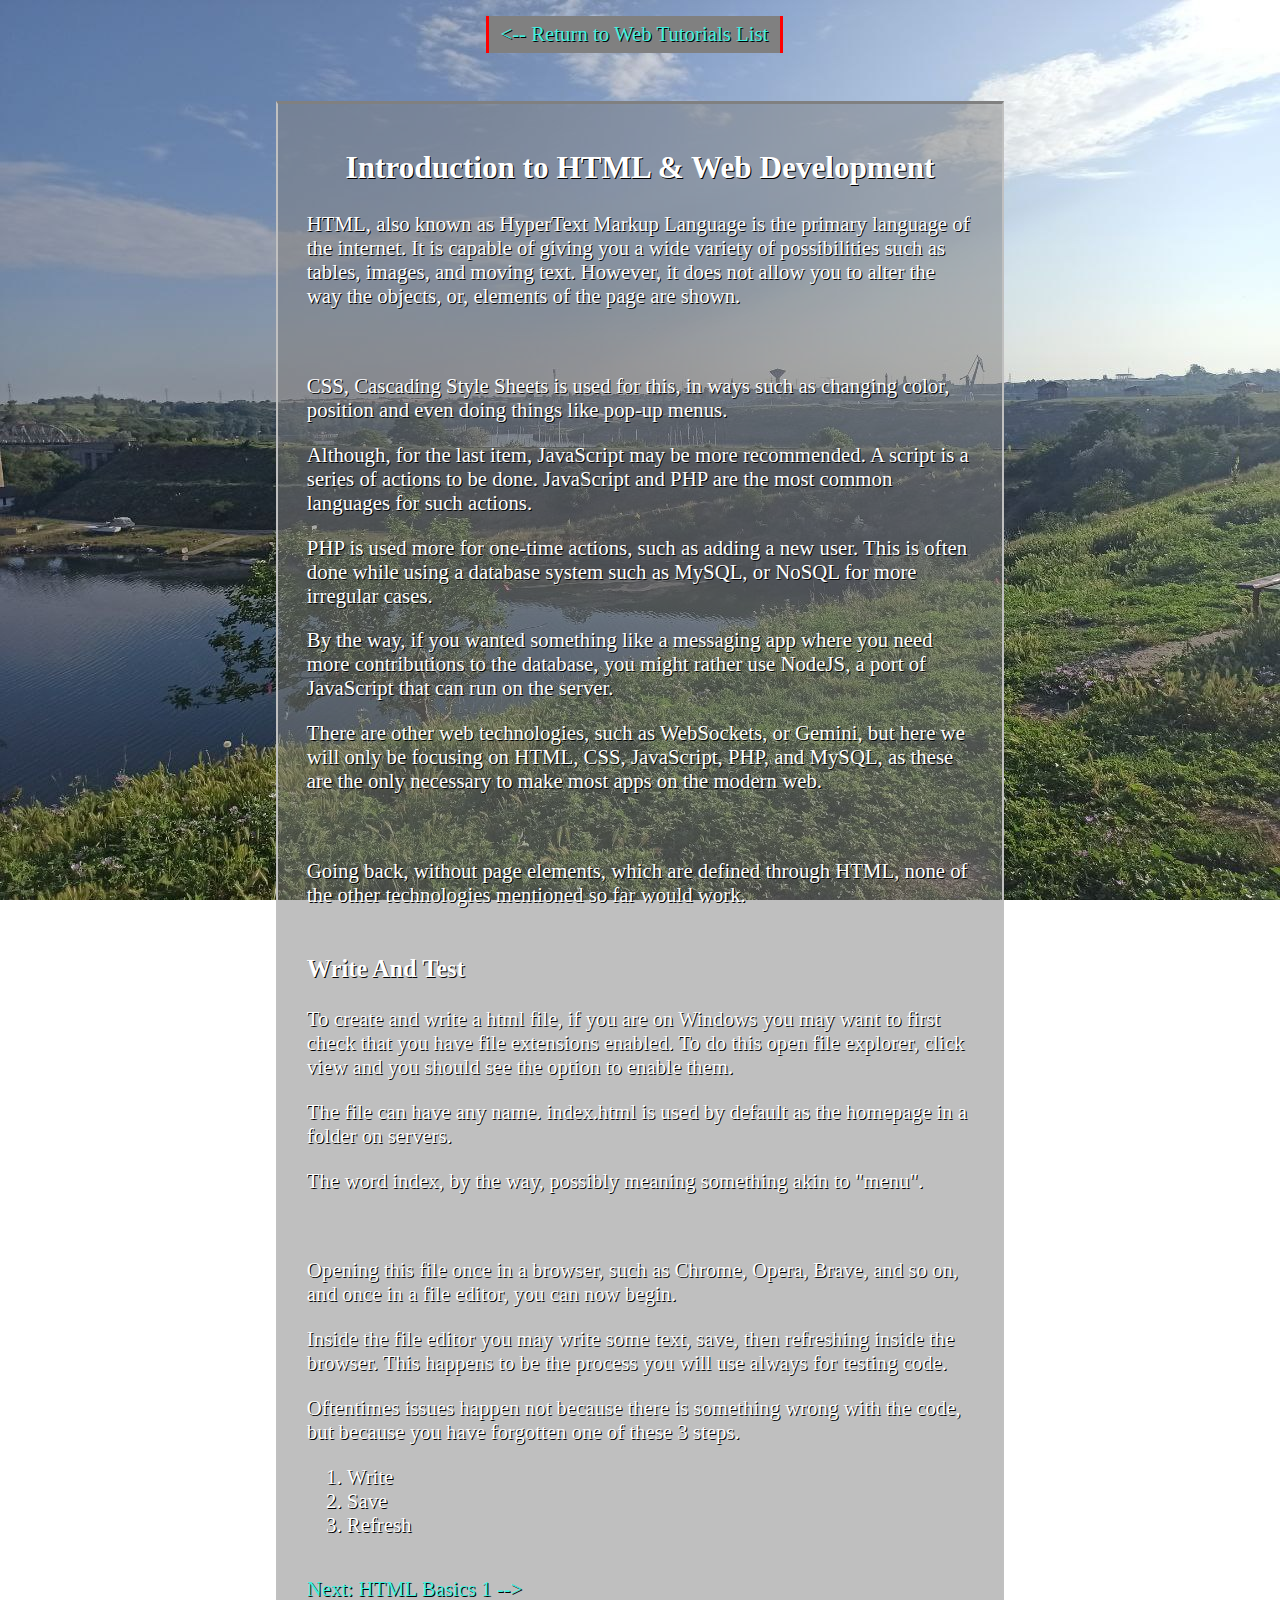
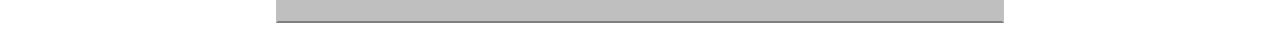
<file: aca/web/intro/index.html>
<!DOCTYPE html>
<html>
<head>
	<meta charset = "utf-8" />
	<title>WebDev Introduction</title>
	<meta name = "description" content = "Introduction to the web." />
	<meta name = "viewport" content = "width=device-width, initial-scale=1" />
	<link rel = "icon" type = "image/webp" href = "../../pix/terra_icon.webp" />
	<link rel = "stylesheet" href = "../../css/pagestyle.css" />
</head>
<body>
	<nav class = "center">
		<a href = ".."><-- Return to Web Tutorials List</a>
	</nav>
	<article>
		<h2 class = "center">Introduction to HTML & Web Development</h2>
		<p>HTML, also known as HyperText Markup Language is the primary language of the internet. It is capable of giving you a wide variety of possibilities such as tables, images, and moving text. However, it does not allow you to alter the way the objects, or, elements of the page are shown.</p>
		</br>
		<p>CSS, Cascading Style Sheets is used for this, in ways such as changing color, position and even doing things like pop-up menus.</p>
		<p>Although, for the last item, JavaScript may be more recommended. A script is a series of actions to be done. JavaScript and PHP are the most common languages for such actions.</p>
		<p>PHP is used more for one-time actions, such as adding a new user. This is often done while using a database system such as MySQL, or NoSQL for more irregular cases.</p>
		<p>By the way, if you wanted something like a messaging app where you need more contributions to the database, you might rather use NodeJS, a port of JavaScript that can run on the server.</p>
		<p>There are other web technologies, such as WebSockets, or Gemini, but here we will only be focusing on HTML, CSS, JavaScript, PHP, and MySQL, as these are the only necessary to make most apps on the modern web.</p>
		</br>
		<p>Going back, without page elements, which are defined through HTML, none of the other technologies mentioned so far would work.</p>
		<h3 class = "subheading">Write And Test</h3>
		<p>To create and write a html file, if you are on Windows you may want to first check that you have file extensions enabled. To do this open file explorer, click view and you should see the option to enable them.</p>
		<p>The file can have any name. index.html is used by default as the homepage in a folder on servers.</p>
		<p>The word index, by the way, possibly meaning something akin to "menu".</p>
		</br>
		<p>Opening this file once in a browser, such as Chrome, Opera, Brave, and so on, and once in a file editor, you can now begin.</p>
		<p>Inside the file editor you may write some text, save, then refreshing inside the browser. This happens to be the process you will use always for testing code.</p>
		<p>Oftentimes issues happen not because there is something wrong with the code, but because you have forgotten one of these 3 steps.</p>
		<ol>
			<li>Write</li>
			<li>Save</li>
			<li>Refresh</li>
		</ol>

		<a href = "../htmlbasics1" class = "next-link">Next: HTML Basics 1 --></a>
	</article>
</body>
</html>
</file>
<file: aca/style.css>
/* Table of Contents:
 * 1. Root, General Styling
 * 2. Header
 * 3. Navigation
 * 4. About Section
 */


/* 1. Root, General Styling */

:root {
	--fs-general: clamp(1.10rem, 2vw, 1.35rem);

	--clr-links-base: #40F0E0;
	--clr-links-hover: #11FF00;
}

*, *::before, *::after {
	box-sizing: border-box;
}

body {
	margin: 0;
	word-wrap: break-word;

	background-image: url('pix/limanu.jpeg');
	background-size: cover;
	background-repeat: none;
	background-attachment: fixed;

	font-size: var(--fs-general);
	font-family: monospace;
}

a {
	text-decoration: none;
	color: var(--clr-links-base);
}

a:hover {
	color: var(--clr-links-hover);
}

a:focus {
	outline: 2px solid yellow;
	color: darkgreen;
}

.center {
	text-align: center;
}


/* 2. Header */

header {
	padding-top: 0.1rem;
	padding-bottom: 0.1rem;
	background-color: cyan;

	color: yellow;
	text-shadow: 2px 2px black;
	text-align: center;
}


/* 3. Navigation */

nav {
	padding: 0.2rem 0.5rem;
	background-color: purple;
	
	border-top: 3px solid gray;
	border-bottom: 3px solid gray;
}

nav a {
	display: inline-block;

	border: 2px solid red;
	border-radius: 25px;
	padding: 0.4rem 0.9rem;

	margin: 0.5rem 0.2rem;

	background-color: gray;
	color: white;
}


/* 4. About Section */

main, .about {
	margin-top: 2.5rem;
	margin-bottom: 1rem;

	border: 2px solid blue;
	width: min(70ch, 90%);
	margin-inline: auto;

	padding: 0 0.2rem;

	background-color: gray;
	color: white;
	text-shadow: 1px 1px black;
}

/* Divergence for /web index.html. Move to own file if more divergences. */

main {
	padding: 1.1rem 1rem;
}

main > * + * {
	display: block;
	margin-top: 1.9rem;
}
</file>
<file: aca/css/helppage_style.css>
/* Table of Contents:
 * 1. General Settings
 * 2. Header
 * 3. Navigation 
 * 4. Elkia FLT Entry Article
 */


/* 1. General Settings */

:root {
	--fs-general: clamp(1.02rem, 2.5vw, 1.27rem);

	--clr-links-base: #40F0E0;
	--clr-links-hover: #11FF00;

	--clr-article-bg: rgba(128, 128, 128, 0.5); /* gray */
}

*, *::before, *::after {
	box-sizing: border-box;
}

body {
	margin: 0;
	word-wrap: break-word;

	background-image: url('../pix/limanu.jpeg');
	background-size: cover;
	background-repeat: none;
	background-attachment: fixed;

	font-size: var(--fs-general);
	font-family: monospace; 
}

a {
	text-decoration: none;
	color: var(--clr-links-base);
}

a:hover { 
	color: var(--clr-links-hover);
}

a:focus {
	border: 2px solid red;
	color: darkgreen;
}

.center { 
	text-align: center;
}


/* 2. Header */

header {
	padding-top: 0.1rem;
	padding-bottom: 0.1rem;
	background-color: cyan;

	color: yellow;
	text-shadow: 2px 2px black;
	text-align: center;
}


/* 3. Navigation */

nav {
	padding: 0.2rem 0.5rem;
	background-color: purple;
	
	border-top: 3px solid gray;
	border-bottom: 3px solid gray;
}

nav a {
	display: inline-block;

	border: 2px solid red;
	border-radius: 25px;
	padding: 0.4rem 0.9rem;

	margin: 0.5rem 0.2rem;

	background-color: gray;
	color: white;
}


/* 4. Elkia FLT Entry Article */

.enter_elkiaFLT {
	margin-top: 2rem;
	text-shadow: 1px 1px gray;

	border-top: 3px solid silver;
	border-bottom: 2px solid gray;
	background-color: var(--clr-article-bg);

	width: min(74ch, 90%);
	margin-inline: auto;

	padding: 1rem 2rem;
}
</file>
<file: aca/css/pagestyle.css>
/* Table of Contents:
 * 1. Variables
 * 2. General Styling
 * 3. Navigation
 * 4. Article
 */


/* 1. Variables */

:root {
	--fs-general: clamp(1.02rem, 2.5vw, 1.3rem);

	--clr-links-base: #40F0E0;
	--clr-links-hover: #11FF00;
	
	--clr-article-bg: rgba(128, 128, 128, 0.5);
}


/* 2. General Styling */ 

*, *::before, *::after {
	box-sizing: border-box;
}

body {
	margin: 0;
	word-wrap: break-word;

	background-image: url('../pix/limanu.jpeg'); /* Note to readers: By converting to webp this file did not have a smaller size. */
	background-size: cover;
	background-repeat: none;
	background-attachment: fixed;

	font-size: var(--fs-general);
	color: white;
	text-shadow: 1px 1px black;
}

a {
	text-decoration: none;
	color: var(--clr-links-base);
}

a:hover { 
	color: var(--clr-links-hover);
}

a:focus {
	border: 2px solid yellow;
	color: darkgreen;
}

.center {
	text-align: center;
}


/* 3. Navigation */

nav {
	margin-top: 1rem;
	margin-bottom: 3rem;
}

nav a { 
	display: inline-block;

	background-color: gray;
	border-left: 3px solid red;  /* border-inline is unsupported by many Browsers before 2020. */
	border-right: 3px solid red;

	padding: 0.4rem 0.7rem;
	margin-right: 0.7rem;
}


/* 4. Article */

article {
	width: min(70ch, 95%);
	margin-inline: auto;
	margin-bottom: 2rem;
	padding: 1.3rem 1.8rem;

	background-color: var(--clr-article-bg);

	border-top: 3px solid gray;
	border-bottom: 2px solid gray;
	border-left: 2px solid silver;
	border-right: 2px solid silver; 
}

pre {
	white-space: pre-wrap;      
	white-space: -moz-pre-wrap;  
	white-space: -pre-wrap;      
	white-space: -o-pre-wrap;
}

code { 
	color: lime;
	text-shadow: 2px 2px black;
}

.subheading { 
	margin-top: 3rem;
}

.next-link {
	display: block;
	margin-top: 2.5rem;
}
</file>
